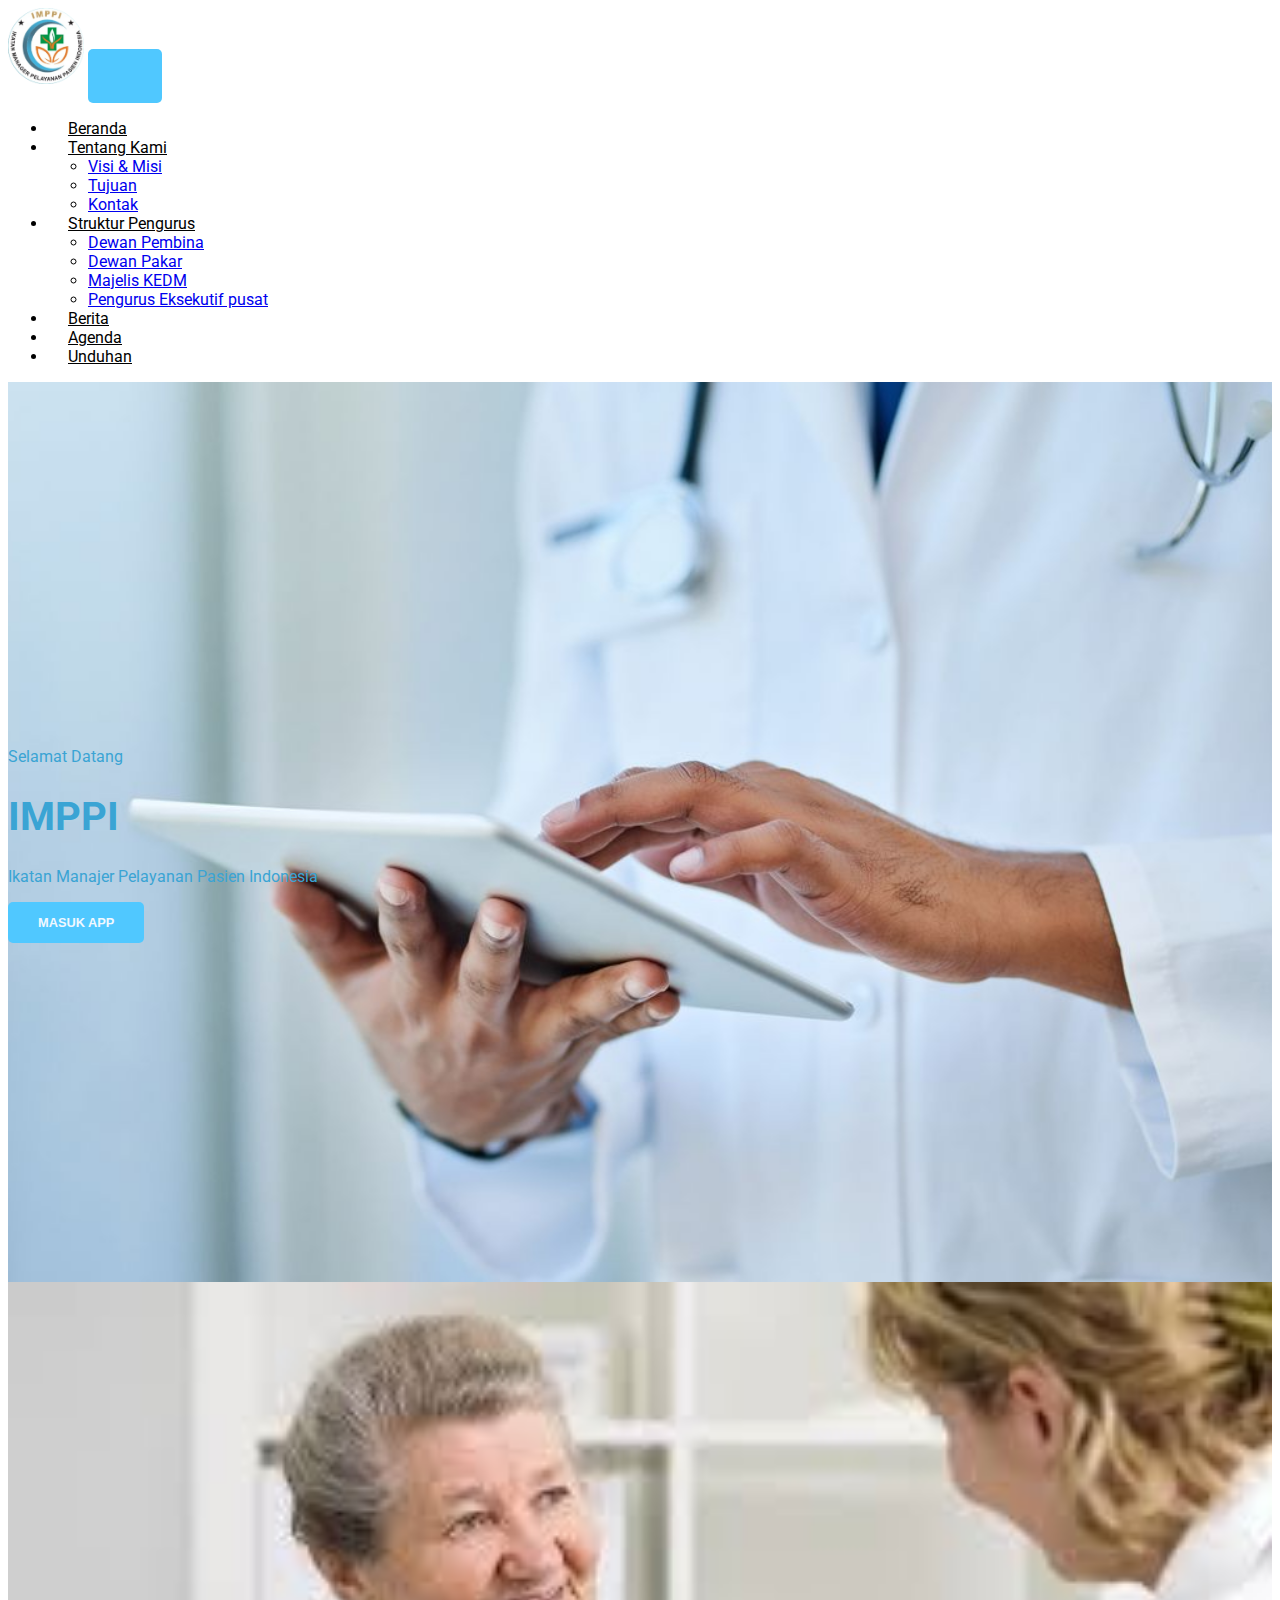
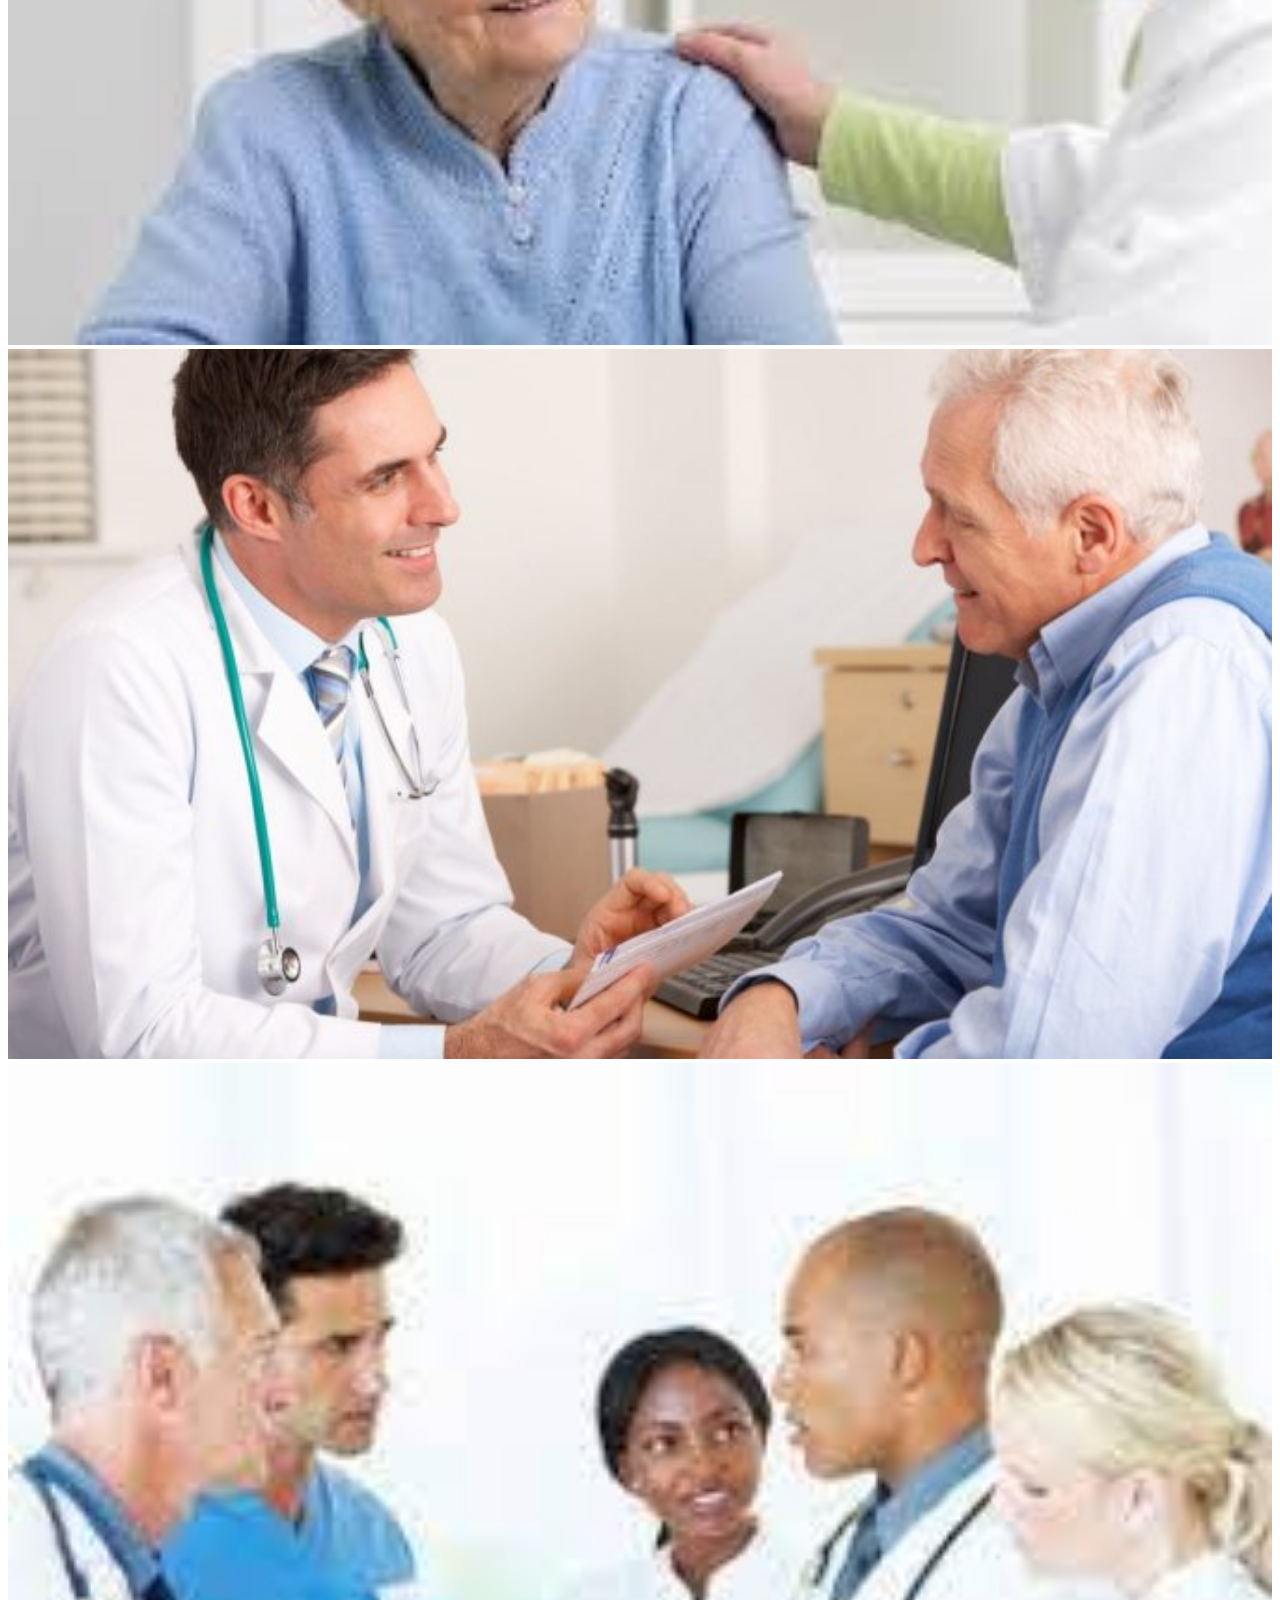
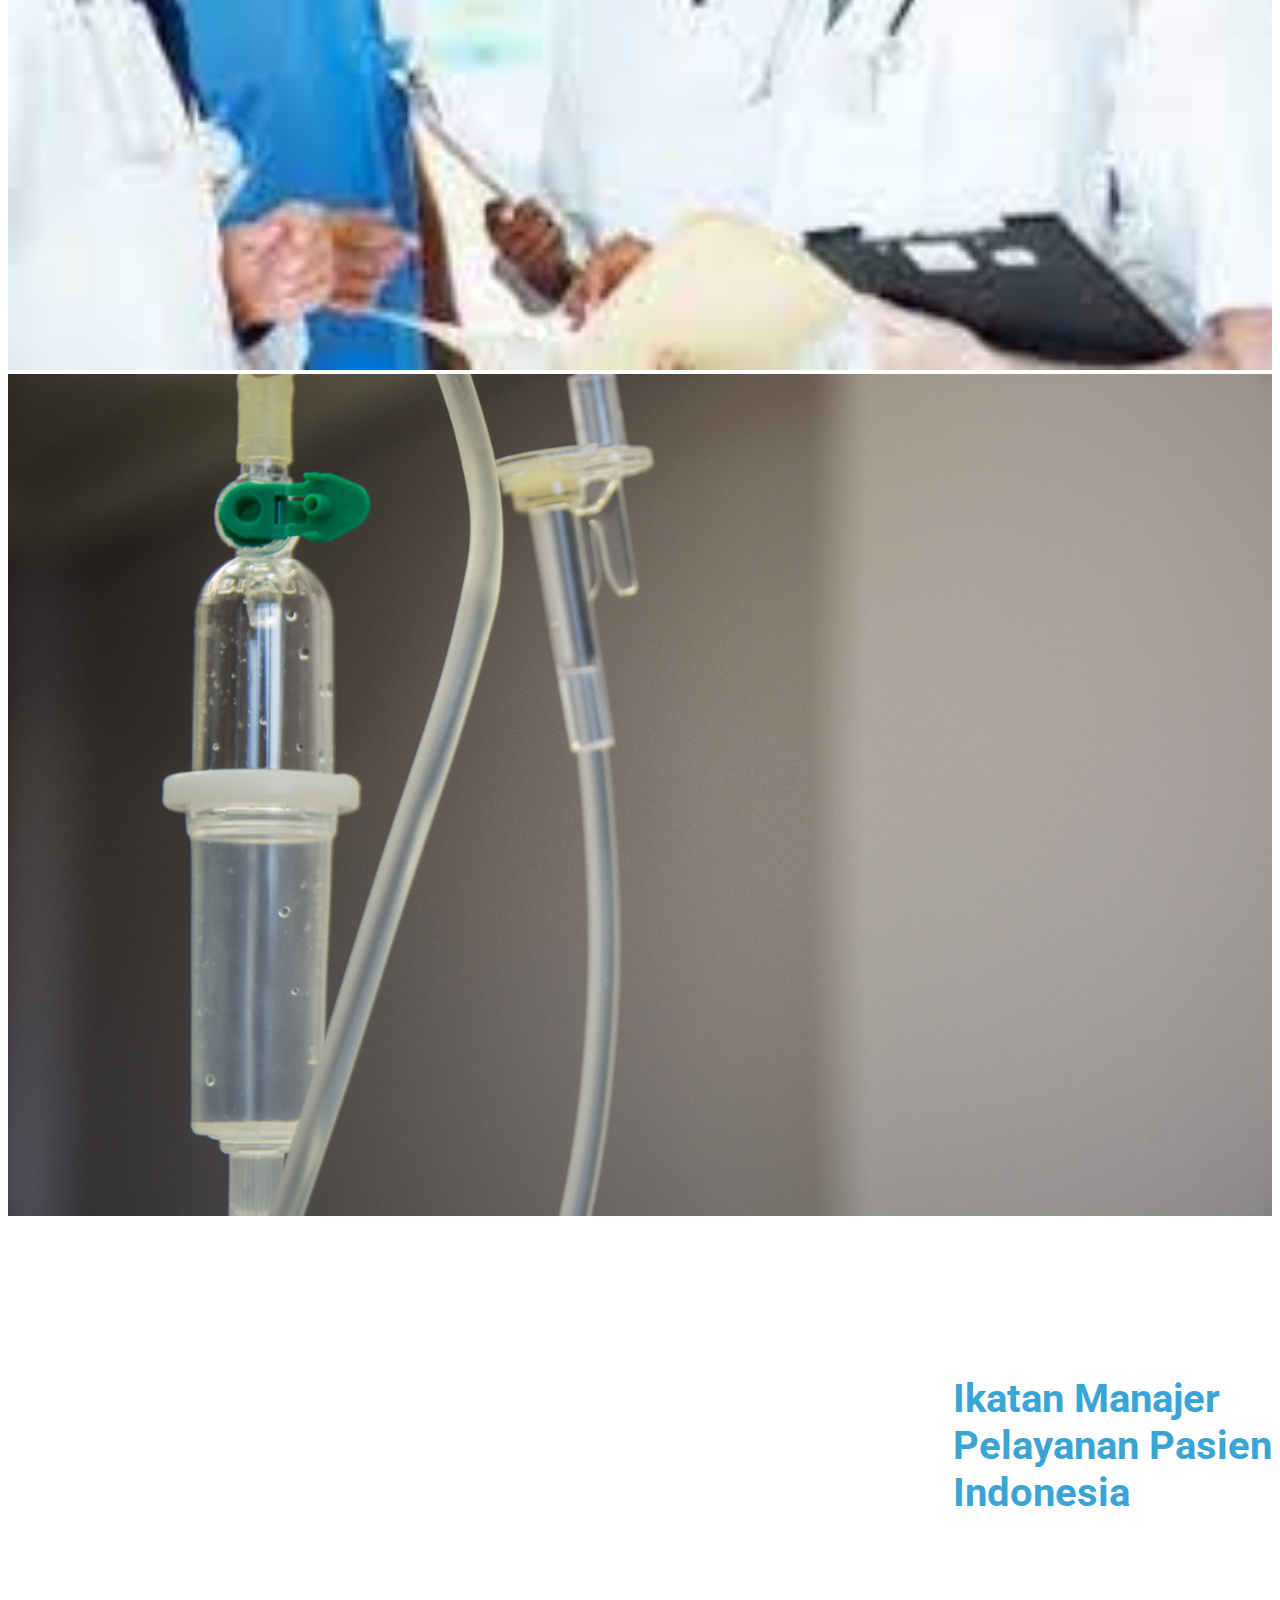
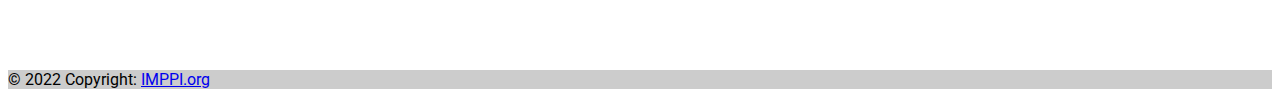
<file: IMPPI/index.html>
<!DOCTYPE html>
<html lang="en">
<head>
    <meta charset="UTF-8">
    <meta http-equiv="X-UA-Compatible" content="IE=edge">
    <meta name="viewport" content="width=device-width, initial-scale=1.0">
    <link rel="icon" type="image/png" href="Logo.png">
    <title>IMPPI</title>

    <link rel="stylesheet" href="https://stackpath.bootstrapcdn.com/bootstrap/4.1.3/css/bootstrap.min.css" integrity="sha384-MCw98/SFnGE8fJT3GXwEOngsV7Zt27NXFoaoApmYm81iuXoPkFOJwJ8ERdknLPMO" 
    crossorigin="anonymous">

    <link rel="stylesheet" href="https://pro.fontawesome.com/releases/v5.10.0/css/all.css" integrity="sha384-AYmEC3Yw5cVb3ZcuHtOA93w35dYTsvhLPVnYs9eStHfGJvOvKxVfELGroGkvsg+p" 
    crossorigin="anonymous"/>

    <link rel="stylesheet" href="style.css">
</head>

<body>

    <!--NAVIGATION-->
    <nav class="navbar navbar-expand-lg navbar-light bg-light py-3 fixed-top">
        <div class="container">
          <img src="imppi.png" alt="" style="width: 6%; height: 6%;">
          <button class="navbar-toggler" type="button" data-bs-toggle="collapse" data-bs-target="#navbarSupportedContent" aria-controls="navbarSupportedContent" aria-expanded="false" aria-label="Toggle navigation">
            <span><i id="bar" class="fas fa-bars"></i></i></span>
          </button>
          <div class="collapse navbar-collapse" id="navbarSupportedContent">
            <ul class="navbar-nav me-auto ml-auto">
              <li class="nav-item">
                <a class="nav-link " aria-current="page" href="index.html">Beranda</a>
              </li>
              <li class="nav-item dropdown">
                <a class="nav-link dropdown-toggle" href="Tentang Kami.html" id="navbarDropdown" role="button" data-bs-toggle="dropdown" aria-expanded="false">
                  Tentang Kami
                </a>
                <ul class="dropdown-menu" aria-labelledby="navbarDropdown">
                  <li><a class="dropdown-item" href="Tentang Kami.html">Visi & Misi</a></li>
                  <li><a class="dropdown-item" href="tujuan.html">Tujuan</a></li>
                  <li><a class="dropdown-item" href="kontak.html">Kontak</a></li>
                </ul>
              </li>
              <li class="nav-item dropdown">
                <a class="nav-link dropdown-toggle" href="#" id="navbarDropdown" role="button" data-bs-toggle="dropdown" aria-expanded="false">
                  Struktur Pengurus
                </a>
                <ul class="dropdown-menu" aria-labelledby="navbarDropdown">
                  <li><a class="dropdown-item" href="dewan.html">Dewan Pembina</a></li>
                  <li><a class="dropdown-item" href="dewan.html">Dewan Pakar</a></li>
                  <li><a class="dropdown-item" href="majelis.html">Majelis KEDM</a></li>
                  <li><a class="dropdown-item" href="eksekutif.html">Pengurus Eksekutif pusat</a></li>
                </ul>
              </li>
              <li class="nav-item">
                <a class="nav-link" href="berita.html">Berita</a>
              </li>
              <li class="nav-item">
                <a class="nav-link" href="agenda.html">Agenda</a>
              </li>
              <li class="nav-item">
                <a class="nav-link " aria-current="page" href="unduhan.html">Unduhan</a>
              </li>
            </ul>
          </div>
        </div>
      </nav>
      
      <!--HOME-->
      <section id="home">
          <div class="container">
              <h5>Selamat Datang</h5>
              <h1><span>IMPPI</span></h1>
              <P>Ikatan Manajer Pelayanan Pasien Indonesia</P>
              <a href="#"><button>Masuk App</button></a>
          </div>
      </section>

      <section id="new" class="w-100">
         <div class="row p-0 m-0">
          <div class="one col-lg-3 col-md-4 col-12 p-0">
            <a href="home.html"></a><img class="img-fluid" src="CASE MANAGER.jpg" alt=""></a>
            <div class="details">
          </div>
          </div>
          <div class="one col-lg-3 col-md-4 col-12 p-0">
            <a href="home.html"></a><img class="img-fluid" src="Training-Pelayanan-Pasien-PP-678x381.jpg" alt=""></a>
            <div class="details">
            </div>
          </div>
          <div class="one col-lg-3 col-md-4 col-12 p-0">
            <a href="home.html"></a><img class="img-fluid" src="images.jpg" alt=""></a>
            <div class="details">
            </div>
          </div>
          <div class="one col-lg-3 col-md-4 col-12 p-0">
            <img class="img-fluid" src="marcelo-leal-taF3klwwAWA-unsplash.jpg" alt="">
            <div class="details">
            </div>
          </div>
      </section>

      <section id="banner" class="my-5 py-5">
        <div class="container">
          <h1>Ikatan Manajer<br>Pelayanan Pasien <br> Indonesia</h1>
        </div>
      </section>

      <footer class="bg-dark text-center text-white">
        <div class="container p-4 pb-0">
          <section class="mb-4">
        <div class="text-center p-3" style="background-color: rgba(0, 0, 0, 0.2);">
          © 2022 Copyright:
          <a class="text-white" href="index.html">IMPPI.org</a>
          </section>
        </div>
      </footer>
    <script src="https://cdn.jsdelivr.net/npm/@popperjs/core@2.10.2/dist/umd/popper.min.js" 
    integrity="sha384-7+zCNj/IqJ95wo16oMtfsKbZ9ccEh31eOz1HGyDuCQ6wgnyJNSYdrPa03rtR1zdB" crossorigin="anonymous"></script>
    <script src="https://cdn.jsdelivr.net/npm/bootstrap@5.1.3/dist/js/bootstrap.min.js" 
    integrity="sha384-QJHtvGhmr9XOIpI6YVutG+2QOK9T+ZnN4kzFN1RtK3zEFEIsxhlmWl5/YESvpZ13" crossorigin="anonymous"></script>
</body>
</html>
</file>
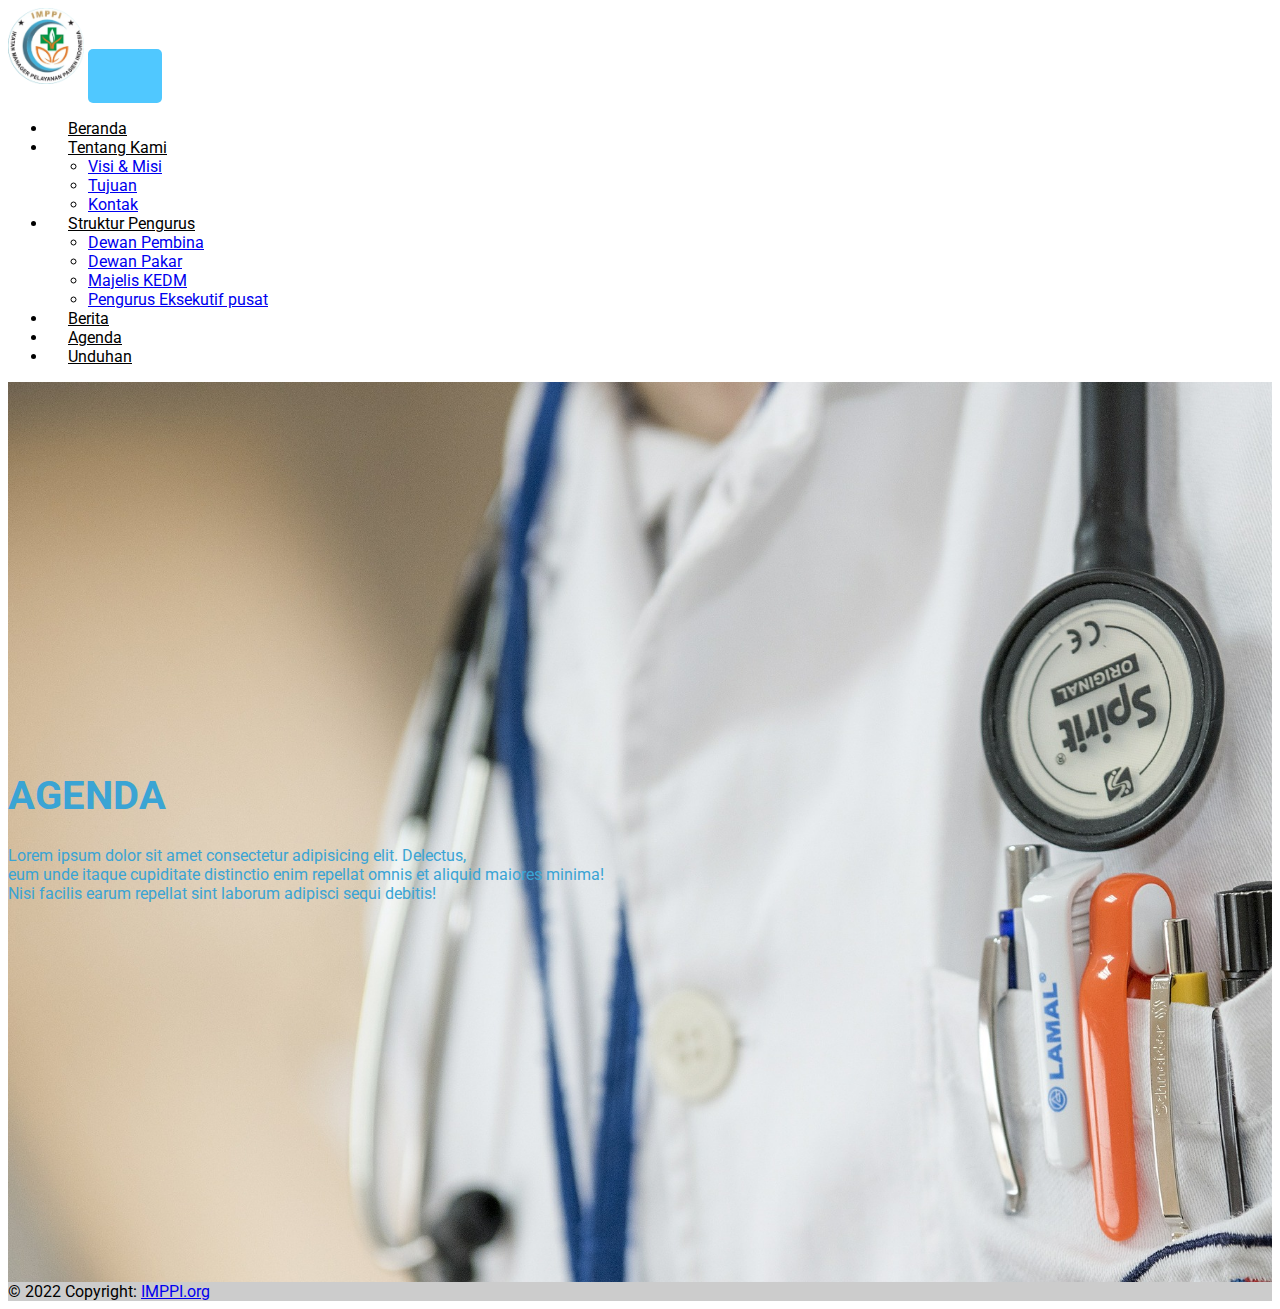
<file: IMPPI/agenda.html>
<!DOCTYPE html>
<html lang="en">
<head>
    <meta charset="UTF-8">
    <meta http-equiv="X-UA-Compatible" content="IE=edge">
    <meta name="viewport" content="width=device-width, initial-scale=1.0">
    <link rel="icon" type="image/png" href="Logo.png">
    <title>IMPPI</title>

    <link rel="stylesheet" href="https://stackpath.bootstrapcdn.com/bootstrap/4.1.3/css/bootstrap.min.css" integrity="sha384-MCw98/SFnGE8fJT3GXwEOngsV7Zt27NXFoaoApmYm81iuXoPkFOJwJ8ERdknLPMO" 
    crossorigin="anonymous">

    <link rel="stylesheet" href="https://pro.fontawesome.com/releases/v5.10.0/css/all.css" integrity="sha384-AYmEC3Yw5cVb3ZcuHtOA93w35dYTsvhLPVnYs9eStHfGJvOvKxVfELGroGkvsg+p" 
    crossorigin="anonymous"/>

    <link rel="stylesheet" href="stylevisi.css">
</head>

<body>

    <!--NAVIGATION-->
    <nav class="navbar navbar-expand-lg navbar-light bg-light py-3 fixed-top">
      <div class="container">
        <img src="imppi.png" alt="" style="width: 6%; height: 6%;">
        <button class="navbar-toggler" type="button" data-bs-toggle="collapse" data-bs-target="#navbarSupportedContent" aria-controls="navbarSupportedContent" aria-expanded="false" aria-label="Toggle navigation">
          <span><i id="bar" class="fas fa-bars"></i></i></span>
        </button>
        <div class="collapse navbar-collapse" id="navbarSupportedContent">
          <ul class="navbar-nav me-auto ml-auto">
            <li class="nav-item">
              <a class="nav-link " aria-current="page" href="index.html">Beranda</a>
            </li>
            <li class="nav-item dropdown">
              <a class="nav-link dropdown-toggle" href="Tentang Kami.html" id="navbarDropdown" role="button" data-bs-toggle="dropdown" aria-expanded="false">
                Tentang Kami
              </a>
              <ul class="dropdown-menu" aria-labelledby="navbarDropdown">
                <li><a class="dropdown-item" href="Tentang Kami.html">Visi & Misi</a></li>
                <li><a class="dropdown-item" href="tujuan.html">Tujuan</a></li>
                <li><a class="dropdown-item" href="kontak.html">Kontak</a></li>
              </ul>
            </li>
            <li class="nav-item dropdown">
              <a class="nav-link dropdown-toggle" href="#" id="navbarDropdown" role="button" data-bs-toggle="dropdown" aria-expanded="false">
                Struktur Pengurus
              </a>
              <ul class="dropdown-menu" aria-labelledby="navbarDropdown">
                <li><a class="dropdown-item" href="dewan.html">Dewan Pembina</a></li>
                <li><a class="dropdown-item" href="dewan.html">Dewan Pakar</a></li>
                <li><a class="dropdown-item" href="majelis.html">Majelis KEDM</a></li>
                <li><a class="dropdown-item" href="eksekutif.html">Pengurus Eksekutif pusat</a></li>
              </ul>
            </li>
            <li class="nav-item">
              <a class="nav-link" href="berita.html">Berita</a>
            </li>
            <li class="nav-item">
              <a class="nav-link" href="agenda.html">Agenda</a>
            </li>
            <li class="nav-item">
              <a class="nav-link " aria-current="page" href="unduhan.html">Unduhan</a>
            </li>
          </ul>
        </div>
      </div>
    </nav>
      
      <!--HOME-->
      <section id="home">
          <div class="container">
            <h1>AGENDA</h1>
            <p>Lorem ipsum dolor sit amet consectetur adipisicing elit. Delectus, <br>eum unde itaque cupiditate distinctio enim repellat omnis et aliquid maiores minima! <br>
                Nisi facilis earum repellat sint laborum adipisci sequi debitis!</p>
          </div>
      </section>

      <footer class="bg-dark text-center text-white">
        <div class="container p-4 pb-0">
          <section class="mb-4">
        <div class="text-center p-3" style="background-color: rgba(0, 0, 0, 0.2);">
          © 2022 Copyright:
          <a class="text-white" href="index.html">IMPPI.org</a>
          </section>
        </div>
      </footer>
    <script src="https://cdn.jsdelivr.net/npm/@popperjs/core@2.10.2/dist/umd/popper.min.js" 
    integrity="sha384-7+zCNj/IqJ95wo16oMtfsKbZ9ccEh31eOz1HGyDuCQ6wgnyJNSYdrPa03rtR1zdB" crossorigin="anonymous"></script>
    <script src="https://cdn.jsdelivr.net/npm/bootstrap@5.1.3/dist/js/bootstrap.min.js" 
    integrity="sha384-QJHtvGhmr9XOIpI6YVutG+2QOK9T+ZnN4kzFN1RtK3zEFEIsxhlmWl5/YESvpZ13" crossorigin="anonymous"></script>
</body>
</html>
</file>
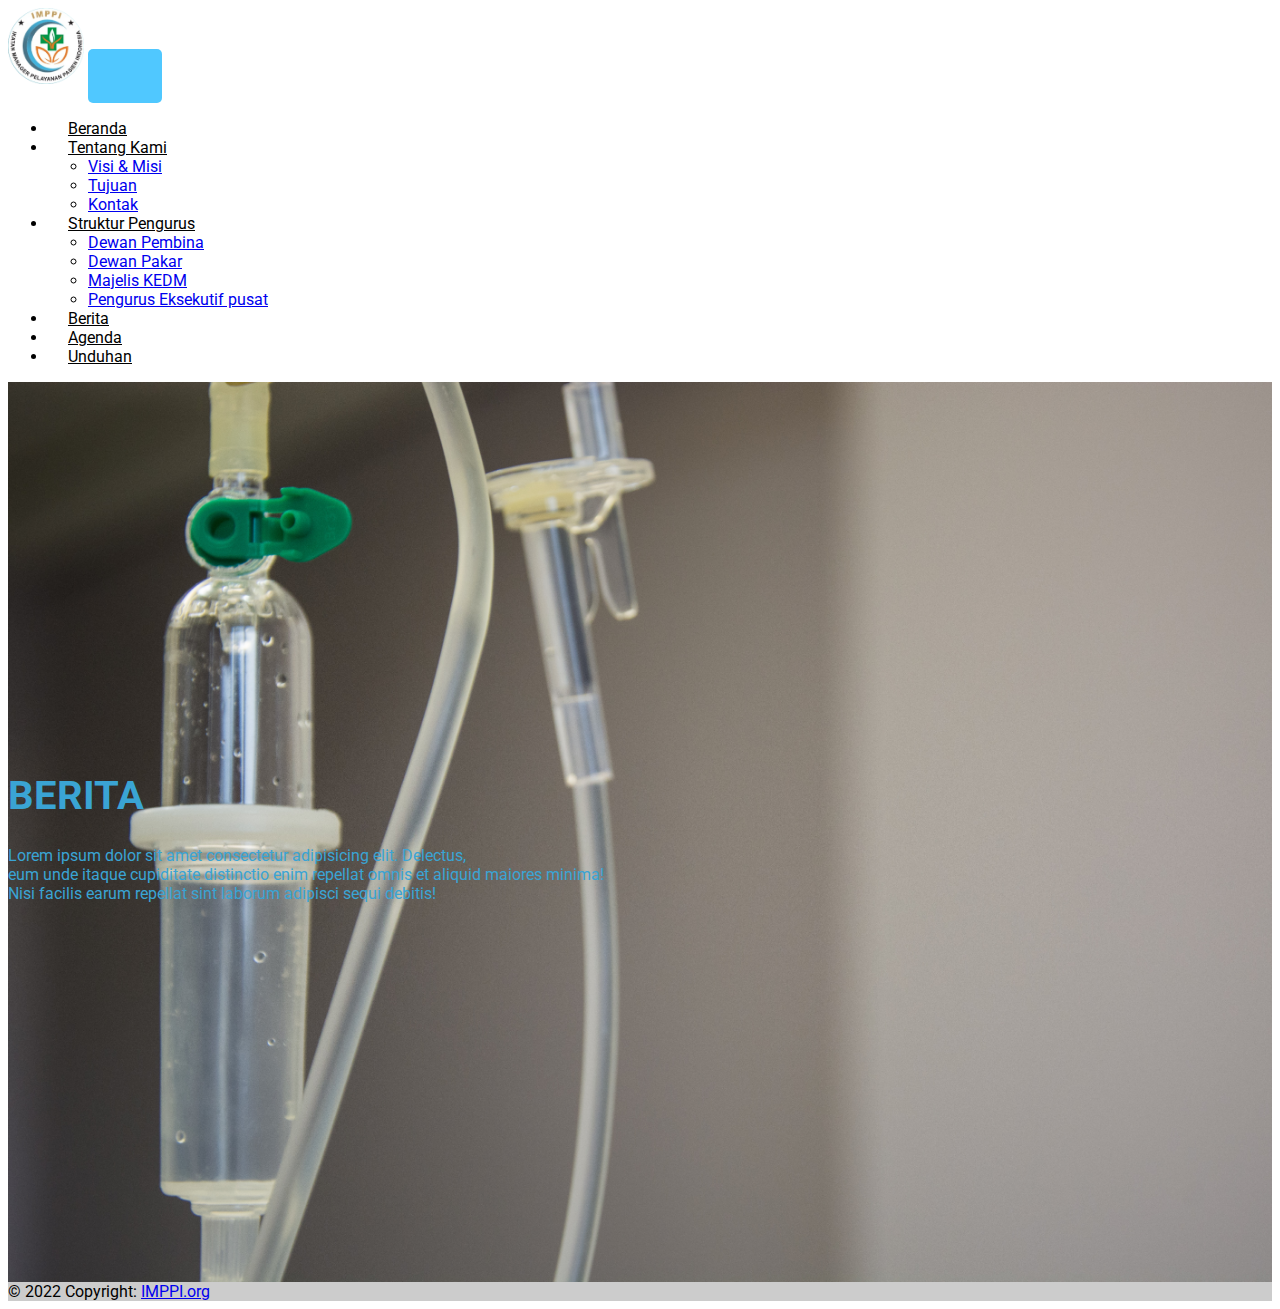
<file: IMPPI/berita.html>
<!DOCTYPE html>
<html lang="en">
<head>
    <meta charset="UTF-8">
    <meta http-equiv="X-UA-Compatible" content="IE=edge">
    <meta name="viewport" content="width=device-width, initial-scale=1.0">
    <link rel="icon" type="image/png" href="Logo.png">
    <title>IMPPI</title>

    <link rel="stylesheet" href="https://stackpath.bootstrapcdn.com/bootstrap/4.1.3/css/bootstrap.min.css" integrity="sha384-MCw98/SFnGE8fJT3GXwEOngsV7Zt27NXFoaoApmYm81iuXoPkFOJwJ8ERdknLPMO" 
    crossorigin="anonymous">

    <link rel="stylesheet" href="https://pro.fontawesome.com/releases/v5.10.0/css/all.css" integrity="sha384-AYmEC3Yw5cVb3ZcuHtOA93w35dYTsvhLPVnYs9eStHfGJvOvKxVfELGroGkvsg+p" 
    crossorigin="anonymous"/>

    <link rel="stylesheet" href="stylevisi.css">
</head>

<body>

    <!--NAVIGATION-->
    <nav class="navbar navbar-expand-lg navbar-light bg-light py-3 fixed-top">
        <div class="container">
          <img src="imppi.png" alt="" style="width: 6%; height: 6%;">
          <button class="navbar-toggler" type="button" data-bs-toggle="collapse" data-bs-target="#navbarSupportedContent" aria-controls="navbarSupportedContent" aria-expanded="false" aria-label="Toggle navigation">
            <span><i id="bar" class="fas fa-bars"></i></i></span>
          </button>
          <div class="collapse navbar-collapse" id="navbarSupportedContent">
            <ul class="navbar-nav me-auto ml-auto">
              <li class="nav-item">
                <a class="nav-link " aria-current="page" href="index.html">Beranda</a>
              </li>
              <li class="nav-item dropdown">
                <a class="nav-link dropdown-toggle" href="#" id="navbarDropdown" role="button" data-bs-toggle="dropdown" aria-expanded="false">
                  Tentang Kami
                </a>
                <ul class="dropdown-menu" aria-labelledby="navbarDropdown">
                  <li><a class="dropdown-item" href="Tentang Kami.html">Visi & Misi</a></li>
                  <li><a class="dropdown-item" href="tujuan.html">Tujuan</a></li>
                  <li><a class="dropdown-item" href="kontak.html">Kontak</a></li>
                </ul>
              </li>
              <li class="nav-item dropdown">
                <a class="nav-link dropdown-toggle" href="#" id="navbarDropdown" role="button" data-bs-toggle="dropdown" aria-expanded="false">
                  Struktur Pengurus
                </a>
                <ul class="dropdown-menu" aria-labelledby="navbarDropdown">
                  <li><a class="dropdown-item" href="dewan.html">Dewan Pembina</a></li>
                  <li><a class="dropdown-item" href="pakar.html">Dewan Pakar</a></li>
                  <li><a class="dropdown-item" href="majelis.html">Majelis KEDM</a></li>
                  <li><a class="dropdown-item" href="eksekutif.html">Pengurus Eksekutif pusat</a></li>
                </ul>
              </li>
              <li class="nav-item">
                <a class="nav-link" href="berita.html">Berita</a>
              </li>
              <li class="nav-item">
                <a class="nav-link" href="agenda.html">Agenda</a>
              </li>
              <li class="nav-item">
                <a class="nav-link " aria-current="page" href="unduhan.html">Unduhan</a>
              </li>
            </ul>
          </div>
        </div>
      </nav>
      
      <!--HOME-->
      <section id="home" style="background-image: url(marcelo-leal-taF3klwwAWA-unsplash.jpg)">
          <div class="container">
            <h1>BERITA</h1>
            <p>Lorem ipsum dolor sit amet consectetur adipisicing elit. Delectus, <br>eum unde itaque cupiditate distinctio enim repellat omnis et aliquid maiores minima! <br>
                Nisi facilis earum repellat sint laborum adipisci sequi debitis!</p>
          </div>
      </section>

      <footer class="bg-dark text-center text-white">
        <div class="container p-4 pb-0">
          <section class="mb-4">
        <div class="text-center p-3" style="background-color: rgba(0, 0, 0, 0.2);">
          © 2022 Copyright:
          <a class="text-white" href="index.html">IMPPI.org</a>
          </section>
        </div>
      </footer>
    <script src="https://cdn.jsdelivr.net/npm/@popperjs/core@2.10.2/dist/umd/popper.min.js" 
    integrity="sha384-7+zCNj/IqJ95wo16oMtfsKbZ9ccEh31eOz1HGyDuCQ6wgnyJNSYdrPa03rtR1zdB" crossorigin="anonymous"></script>
    <script src="https://cdn.jsdelivr.net/npm/bootstrap@5.1.3/dist/js/bootstrap.min.js" 
    integrity="sha384-QJHtvGhmr9XOIpI6YVutG+2QOK9T+ZnN4kzFN1RtK3zEFEIsxhlmWl5/YESvpZ13" crossorigin="anonymous"></script>
</body>
</html>
</file>
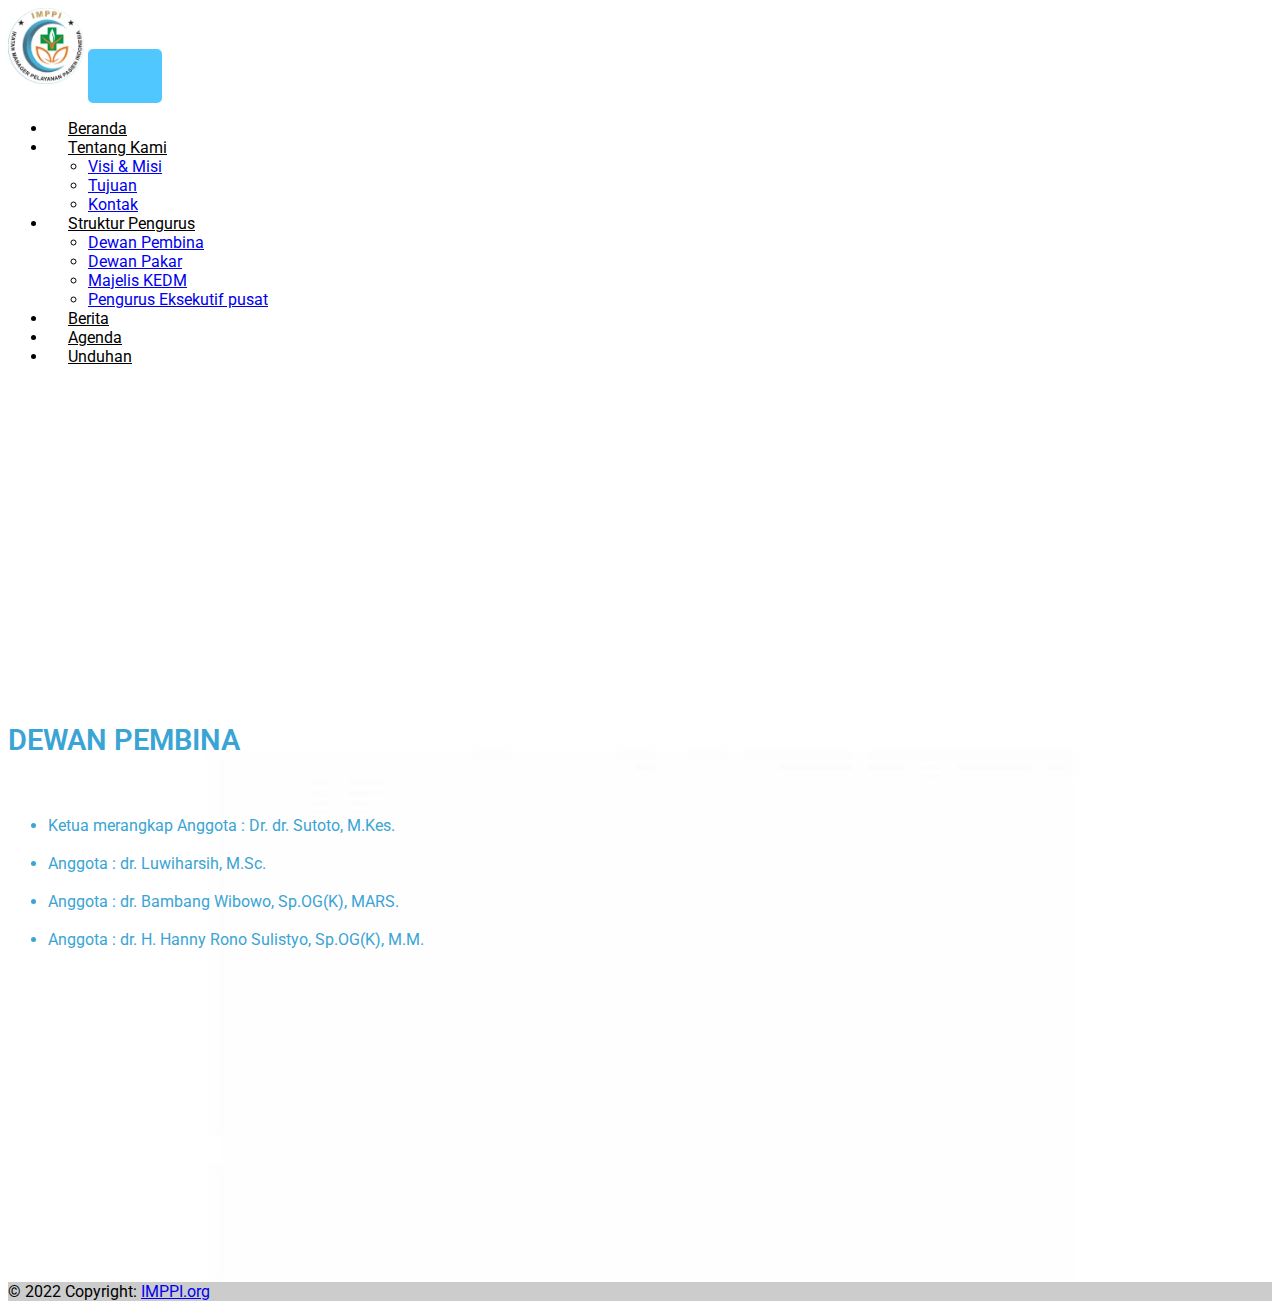
<file: IMPPI/dewan.html>
<!DOCTYPE html>
<html lang="en">
<head>
    <meta charset="UTF-8">
    <meta http-equiv="X-UA-Compatible" content="IE=edge">
    <meta name="viewport" content="width=device-width, initial-scale=1.0">
    <link rel="icon" type="image/png" href="Logo.png">
    <title>IMPPI</title>

    <link rel="stylesheet" href="https://stackpath.bootstrapcdn.com/bootstrap/4.1.3/css/bootstrap.min.css" integrity="sha384-MCw98/SFnGE8fJT3GXwEOngsV7Zt27NXFoaoApmYm81iuXoPkFOJwJ8ERdknLPMO" 
    crossorigin="anonymous">

    <link rel="stylesheet" href="https://pro.fontawesome.com/releases/v5.10.0/css/all.css" integrity="sha384-AYmEC3Yw5cVb3ZcuHtOA93w35dYTsvhLPVnYs9eStHfGJvOvKxVfELGroGkvsg+p" 
    crossorigin="anonymous"/>

    <link rel="stylesheet" href="stylevisi.css">
</head>

<body>

    <!--NAVIGATION-->
    <nav class="navbar navbar-expand-lg navbar-light bg-light py-3 fixed-top">
        <div class="container">
          <img src="imppi.png" alt="" style="width: 6%; height: 6%;">
          <button class="navbar-toggler" type="button" data-bs-toggle="collapse" data-bs-target="#navbarSupportedContent" aria-controls="navbarSupportedContent" aria-expanded="false" aria-label="Toggle navigation">
            <span><i id="bar" class="fas fa-bars"></i></i></span>
          </button>
          <div class="collapse navbar-collapse" id="navbarSupportedContent">
            <ul class="navbar-nav me-auto ml-auto">
              <li class="nav-item">
                <a class="nav-link " aria-current="page" href="index.html">Beranda</a>
              </li>
              <li class="nav-item dropdown">
                <a class="nav-link dropdown-toggle" href="#" id="navbarDropdown" role="button" data-bs-toggle="dropdown" aria-expanded="false">
                  Tentang Kami
                </a>
                <ul class="dropdown-menu" aria-labelledby="navbarDropdown">
                  <li><a class="dropdown-item" href="Tentang Kami.html">Visi & Misi</a></li>
                  <li><a class="dropdown-item" href="tujuan.html">Tujuan</a></li>
                  <li><a class="dropdown-item" href="kontak.html">Kontak</a></li>
                </ul>
              </li>
              <li class="nav-item dropdown">
                <a class="nav-link dropdown-toggle" href="#" id="navbarDropdown" role="button" data-bs-toggle="dropdown" aria-expanded="false">
                  Struktur Pengurus
                </a>
                <ul class="dropdown-menu" aria-labelledby="navbarDropdown">
                  <li><a class="dropdown-item" href="dewan.html">Dewan Pembina</a></li>
                  <li><a class="dropdown-item" href="pakar.html">Dewan Pakar</a></li>
                  <li><a class="dropdown-item" href="majelis.html">Majelis KEDM</a></li>
                  <li><a class="dropdown-item" href="eksekutif.html">Pengurus Eksekutif pusat</a></li>
                </ul>
              </li>
              <li class="nav-item">
                <a class="nav-link" href="berita.html">Berita</a>
              </li>
              <li class="nav-item">
                <a class="nav-link" href="agenda.html">Agenda</a>
              </li>
              <li class="nav-item">
                <a class="nav-link " aria-current="page" href="unduhan.html">Unduhan</a>
              </li>
            </ul>
          </div>
        </div>
      </nav>
      
      <!--HOME-->
      <section id="home" style="background-image: url(putih.jpg)">
          <div class="container">
            <h2>DEWAN PEMBINA</h2>
            <br>
            <ul>
                <li>Ketua merangkap Anggota : Dr. dr. Sutoto, M.Kes.</li>
                <br>
                <li>Anggota : dr. Luwiharsih, M.Sc.</li>
                <br>
                <li>Anggota : dr. Bambang Wibowo, Sp.OG(K), MARS.</li>
                <br>
                <li>Anggota : dr. H. Hanny Rono Sulistyo, Sp.OG(K), M.M.</li>
            </ul>
          </div>
      </section>

      <footer class="bg-dark text-center text-white">
        <div class="container p-4 pb-0">
          <section class="mb-4">
            
        <div class="text-center p-3" style="background-color: rgba(0, 0, 0, 0.2);">
          © 2022 Copyright:
          <a class="text-white" href="index.html">IMPPI.org</a>
          </section>
        </div>
      </footer>
    <script src="https://cdn.jsdelivr.net/npm/@popperjs/core@2.10.2/dist/umd/popper.min.js" 
    integrity="sha384-7+zCNj/IqJ95wo16oMtfsKbZ9ccEh31eOz1HGyDuCQ6wgnyJNSYdrPa03rtR1zdB" crossorigin="anonymous"></script>
    <script src="https://cdn.jsdelivr.net/npm/bootstrap@5.1.3/dist/js/bootstrap.min.js" 
    integrity="sha384-QJHtvGhmr9XOIpI6YVutG+2QOK9T+ZnN4kzFN1RtK3zEFEIsxhlmWl5/YESvpZ13" crossorigin="anonymous"></script>
</body>
</html>
</file>
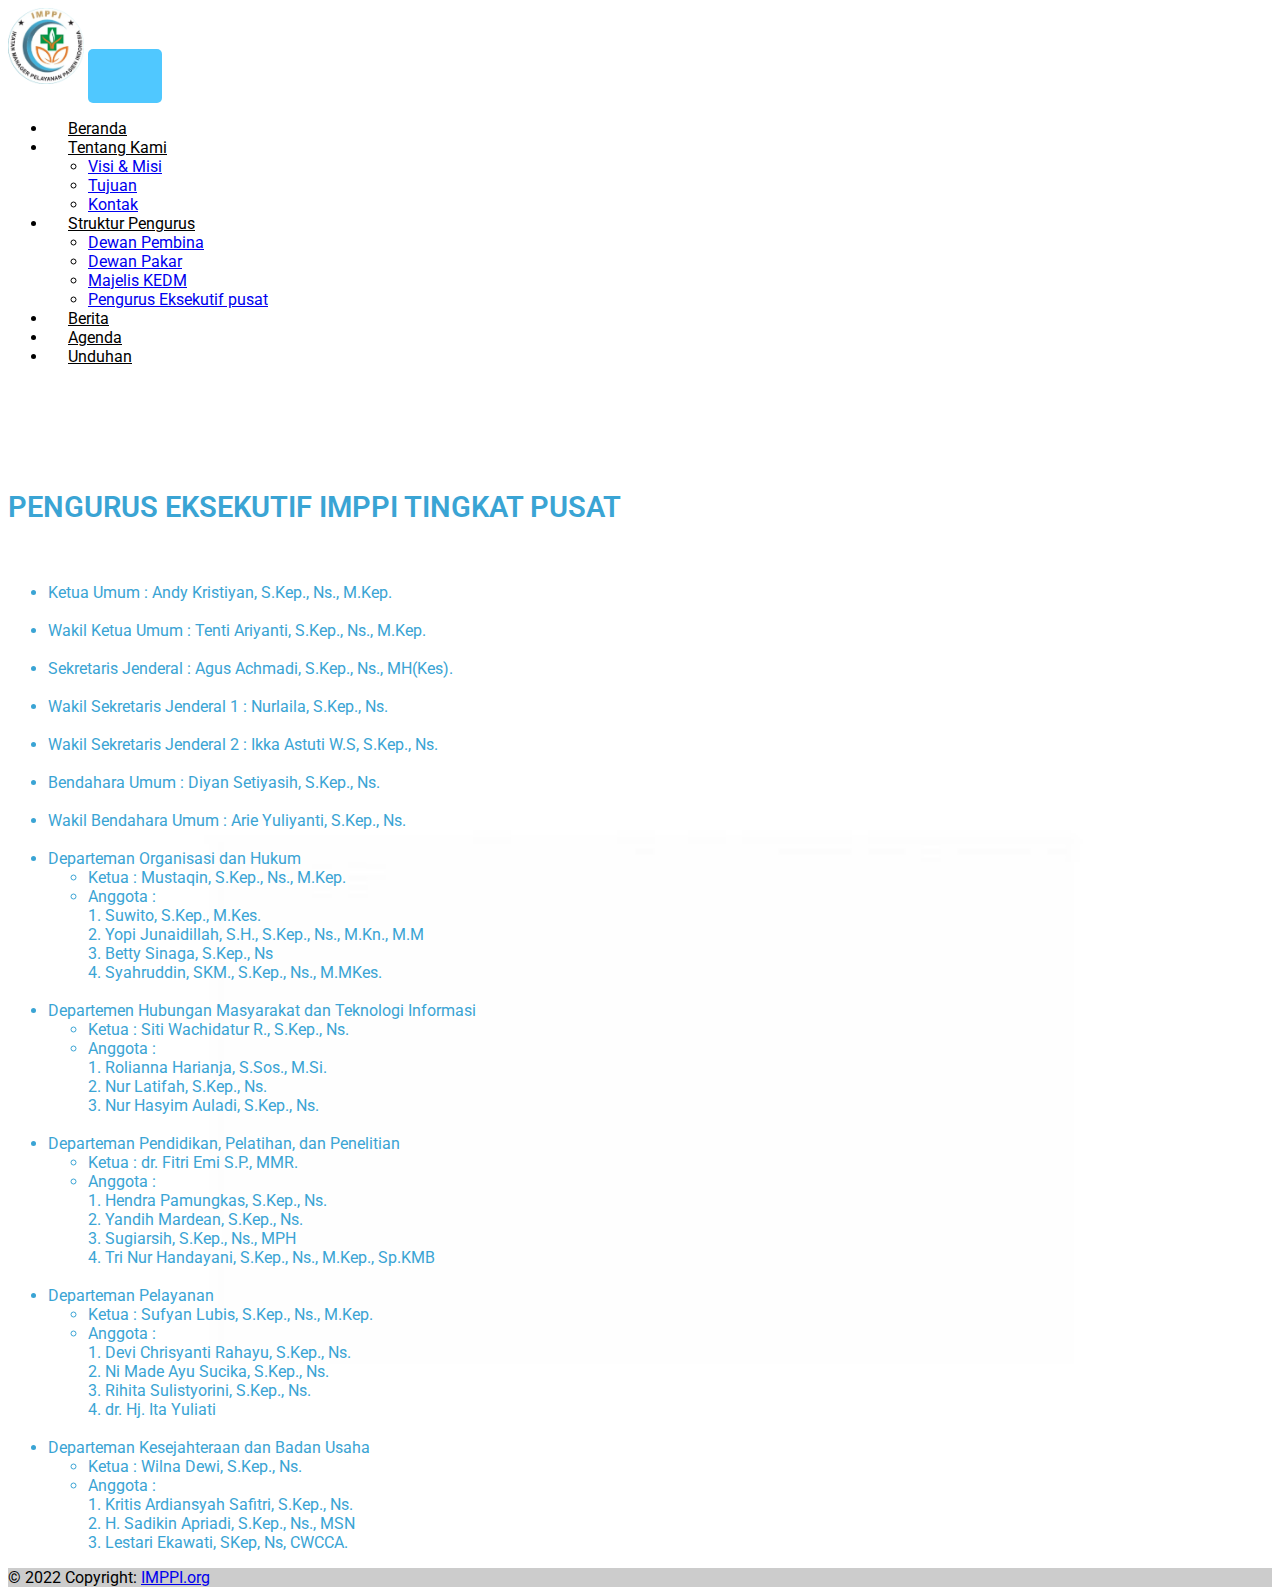
<file: IMPPI/eksekutif.html>
<!DOCTYPE html>
<html lang="en">
<head>
    <meta charset="UTF-8">
    <meta http-equiv="X-UA-Compatible" content="IE=edge">
    <meta name="viewport" content="width=device-width, initial-scale=1.0">
    <link rel="icon" type="image/png" href="Logo.png">
    <title>IMPPI</title>

    <link rel="stylesheet" href="https://stackpath.bootstrapcdn.com/bootstrap/4.1.3/css/bootstrap.min.css" integrity="sha384-MCw98/SFnGE8fJT3GXwEOngsV7Zt27NXFoaoApmYm81iuXoPkFOJwJ8ERdknLPMO" 
    crossorigin="anonymous">

    <link rel="stylesheet" href="https://pro.fontawesome.com/releases/v5.10.0/css/all.css" integrity="sha384-AYmEC3Yw5cVb3ZcuHtOA93w35dYTsvhLPVnYs9eStHfGJvOvKxVfELGroGkvsg+p" 
    crossorigin="anonymous"/>

    <link rel="stylesheet" href="styleeksekutif.css">
</head>

<body>

    <!--NAVIGATION-->
    <nav class="navbar navbar-expand-lg navbar-light bg-light py-3 fixed-top">
        <div class="container">
          <img src="imppi.png" alt="" style="width: 6%; height: 6%;">
          <button class="navbar-toggler" type="button" data-bs-toggle="collapse" data-bs-target="#navbarSupportedContent" aria-controls="navbarSupportedContent" aria-expanded="false" aria-label="Toggle navigation">
            <span><i id="bar" class="fas fa-bars"></i></i></span>
          </button>
          <div class="collapse navbar-collapse" id="navbarSupportedContent">
            <ul class="navbar-nav me-auto ml-auto">
              <li class="nav-item">
                <a class="nav-link " aria-current="page" href="index.html">Beranda</a>
              </li>
              <li class="nav-item dropdown">
                <a class="nav-link dropdown-toggle" href="#" id="navbarDropdown" role="button" data-bs-toggle="dropdown" aria-expanded="false">
                  Tentang Kami
                </a>
                <ul class="dropdown-menu" aria-labelledby="navbarDropdown">
                  <li><a class="dropdown-item" href="Tentang Kami.html">Visi & Misi</a></li>
                  <li><a class="dropdown-item" href="tujuan.html">Tujuan</a></li>
                  <li><a class="dropdown-item" href="kontak.html">Kontak</a></li>
                </ul>
              </li>
              <li class="nav-item dropdown">
                <a class="nav-link dropdown-toggle" href="#" id="navbarDropdown" role="button" data-bs-toggle="dropdown" aria-expanded="false">
                  Struktur Pengurus
                </a>
                <ul class="dropdown-menu" aria-labelledby="navbarDropdown">
                  <li><a class="dropdown-item" href="dewan.html">Dewan Pembina</a></li>
                  <li><a class="dropdown-item" href="pakar.html">Dewan Pakar</a></li>
                  <li><a class="dropdown-item" href="majelis.html">Majelis KEDM</a></li>
                  <li><a class="dropdown-item" href="eksekutif.html">Pengurus Eksekutif pusat</a></li>
                </ul>
              </li>
              <li class="nav-item">
                <a class="nav-link" href="berita.html">Berita</a>
              </li>
              <li class="nav-item">
                <a class="nav-link" href="agenda.html">Agenda</a>
              </li>
              <li class="nav-item">
                <a class="nav-link " aria-current="page" href="unduhan.html">Unduhan</a>
              </li>
            </ul>
          </div>
        </div>
      </nav>
      
      <!--HOME-->
      <section id="home" style="background-image: url(putih.jpg)">
          <div class="container">
            <h2>PENGURUS EKSEKUTIF IMPPI TINGKAT PUSAT</h2>
            <br>
            <ul>
                <li>Ketua Umum	: Andy Kristiyan, S.Kep., Ns., M.Kep.</li>
                <br>
                <li>Wakil Ketua Umum	: Tenti Ariyanti, S.Kep., Ns., M.Kep.</li>
                <br>
                <li>Sekretaris Jenderal	: Agus Achmadi, S.Kep., Ns., MH(Kes).</li>
                <br>
                <li>Wakil Sekretaris Jenderal 1 : Nurlaila, S.Kep., Ns.</li>
                <br>
                <li>Wakil Sekretaris Jenderal 2 : Ikka Astuti W.S, S.Kep., Ns.</li>
                <br>
                <li>Bendahara Umum	: Diyan Setiyasih, S.Kep., Ns.</li>
                <br>
                <li>Wakil Bendahara Umum	: Arie Yuliyanti, S.Kep., Ns.</li>
                <br>
                <li>Departeman Organisasi dan Hukum
                    <ul>
                    <li>Ketua	: Mustaqin, S.Kep., Ns., M.Kep.</li>
                    <li>Anggota	: <br>1. Suwito, S.Kep., M.Kes.
                    <br>2. Yopi Junaidillah, S.H., S.Kep., Ns., M.Kn., M.M
                    <br>3. Betty Sinaga, S.Kep., Ns
                    <br>4. Syahruddin, SKM., S.Kep., Ns., M.MKes.</li>
                    </ul>
                </li>
                <br>
                <li>Departemen Hubungan Masyarakat dan Teknologi Informasi 
                    <ul>
                    <li>Ketua	: Siti Wachidatur R., S.Kep., Ns.</li>
                    <li>Anggota	: <br>1. Rolianna Harianja, S.Sos., M.Si.
                    <br>2. Nur Latifah, S.Kep., Ns.
                    <br>3. Nur Hasyim Auladi, S.Kep., Ns.
                    </ul>
                </li>
                <br>
                <li>Departeman Pendidikan, Pelatihan, dan Penelitian 
                    <ul>
                    <li>Ketua	: dr. Fitri Emi S.P., MMR.</li>
                    <li>Anggota	: <br>1. Hendra Pamungkas, S.Kep., Ns.
                    <br>2. Yandih Mardean, S.Kep., Ns.
                    <br>3. Sugiarsih, S.Kep., Ns., MPH
                    <br>4. Tri Nur Handayani, S.Kep., Ns., M.Kep., Sp.KMB
                    </ul>
                </li>
                <br>
                <li>Departeman Pelayanan
                    <ul>
                    <li>Ketua	: Sufyan Lubis, S.Kep., Ns., M.Kep.</li>
                    <li>Anggota	: <br>1.  Devi Chrisyanti Rahayu, S.Kep., Ns.
                    <br>2. Ni Made Ayu Sucika, S.Kep., Ns.
                    <br>3. Rihita Sulistyorini, S.Kep., Ns.
                    <br>4. dr. Hj. Ita Yuliati
                    </ul>
                </li>
                <br>
                <li>Departeman Kesejahteraan dan Badan Usaha
                    <ul>
                    <li>Ketua	: Wilna Dewi, S.Kep., Ns.</li>
                    <li>Anggota	: <br>1.  Kritis Ardiansyah Safitri, S.Kep., Ns.
                    <br>2. H. Sadikin Apriadi, S.Kep., Ns., MSN
                    <br>3. Lestari Ekawati, SKep, Ns, CWCCA.
                    </ul>
                </li>
            </ul>
          </div>
      </section>

      <footer class="bg-dark text-center text-white">
        <div class="container p-4 pb-0">
          <section class="mb-4">
            
        <div class="text-center p-3" style="background-color: rgba(0, 0, 0, 0.2);">
          © 2022 Copyright:
          <a class="text-white" href="index.html">IMPPI.org</a>
          </section>
        </div>
      </footer>
    <script src="https://cdn.jsdelivr.net/npm/@popperjs/core@2.10.2/dist/umd/popper.min.js" 
    integrity="sha384-7+zCNj/IqJ95wo16oMtfsKbZ9ccEh31eOz1HGyDuCQ6wgnyJNSYdrPa03rtR1zdB" crossorigin="anonymous"></script>
    <script src="https://cdn.jsdelivr.net/npm/bootstrap@5.1.3/dist/js/bootstrap.min.js" 
    integrity="sha384-QJHtvGhmr9XOIpI6YVutG+2QOK9T+ZnN4kzFN1RtK3zEFEIsxhlmWl5/YESvpZ13" crossorigin="anonymous"></script>
</body>
</html>
</file>
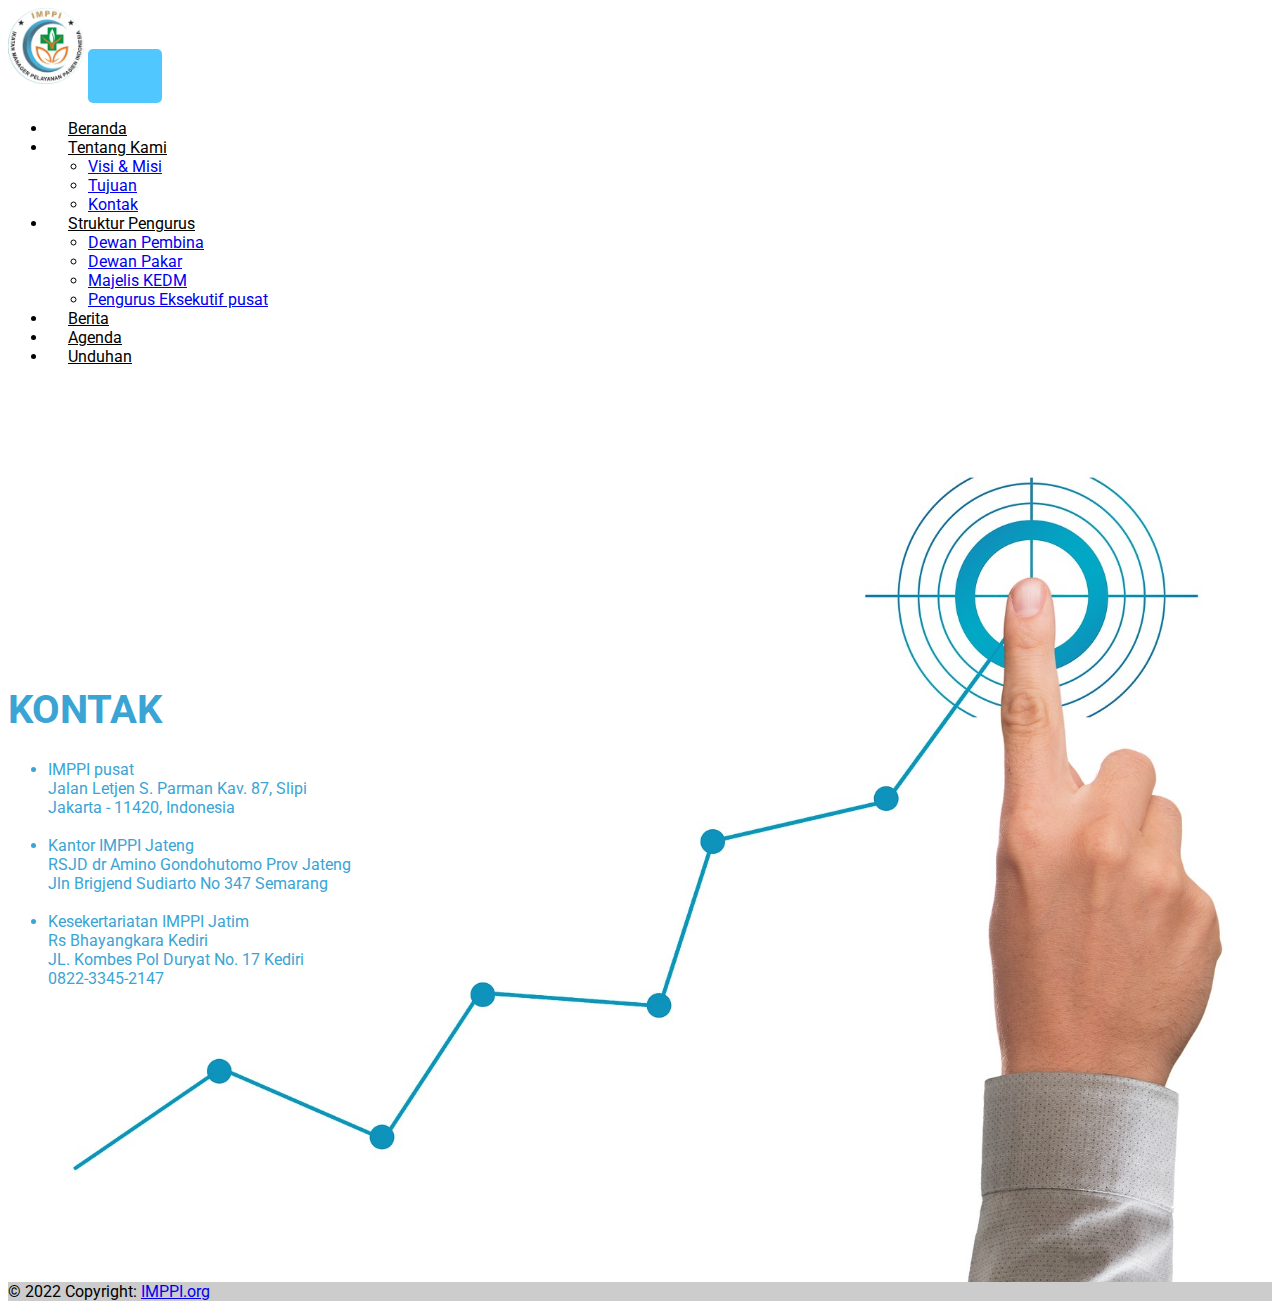
<file: IMPPI/kontak.html>
<!DOCTYPE html>
<html lang="en">
<head>
    <meta charset="UTF-8">
    <meta http-equiv="X-UA-Compatible" content="IE=edge">
    <meta name="viewport" content="width=device-width, initial-scale=1.0">
    <link rel="icon" type="image/png" href="Logo.png">
    <title>IMPPI</title>

    <link rel="stylesheet" href="https://stackpath.bootstrapcdn.com/bootstrap/4.1.3/css/bootstrap.min.css" integrity="sha384-MCw98/SFnGE8fJT3GXwEOngsV7Zt27NXFoaoApmYm81iuXoPkFOJwJ8ERdknLPMO" 
    crossorigin="anonymous">

    <link rel="stylesheet" href="https://pro.fontawesome.com/releases/v5.10.0/css/all.css" integrity="sha384-AYmEC3Yw5cVb3ZcuHtOA93w35dYTsvhLPVnYs9eStHfGJvOvKxVfELGroGkvsg+p" 
    crossorigin="anonymous"/>

    <link rel="stylesheet" href="stylevisi.css">
</head>

<body>

    <!--NAVIGATION-->
    <nav class="navbar navbar-expand-lg navbar-light bg-light py-3 fixed-top">
      <div class="container">
        <img src="imppi.png" alt="" style="width: 6%; height: 6%;">
        <button class="navbar-toggler" type="button" data-bs-toggle="collapse" data-bs-target="#navbarSupportedContent" aria-controls="navbarSupportedContent" aria-expanded="false" aria-label="Toggle navigation">
          <span><i id="bar" class="fas fa-bars"></i></i></span>
        </button>
        <div class="collapse navbar-collapse" id="navbarSupportedContent">
          <ul class="navbar-nav me-auto ml-auto">
            <li class="nav-item">
              <a class="nav-link " aria-current="page" href="index.html">Beranda</a>
            </li>
            <li class="nav-item dropdown">
              <a class="nav-link dropdown-toggle" href="Tentang Kami.html" id="navbarDropdown" role="button" data-bs-toggle="dropdown" aria-expanded="false">
                Tentang Kami
              </a>
              <ul class="dropdown-menu" aria-labelledby="navbarDropdown">
                <li><a class="dropdown-item" href="Tentang Kami.html">Visi & Misi</a></li>
                <li><a class="dropdown-item" href="tujuan.html">Tujuan</a></li>
                <li><a class="dropdown-item" href="kontak.html">Kontak</a></li>
              </ul>
            </li>
            <li class="nav-item dropdown">
              <a class="nav-link dropdown-toggle" href="#" id="navbarDropdown" role="button" data-bs-toggle="dropdown" aria-expanded="false">
                Struktur Pengurus
              </a>
              <ul class="dropdown-menu" aria-labelledby="navbarDropdown">
                <li><a class="dropdown-item" href="dewan.html">Dewan Pembina</a></li>
                <li><a class="dropdown-item" href="dewan.html">Dewan Pakar</a></li>
                <li><a class="dropdown-item" href="majelis.html">Majelis KEDM</a></li>
                <li><a class="dropdown-item" href="eksekutif.html">Pengurus Eksekutif pusat</a></li>
              </ul>
            </li>
            <li class="nav-item">
              <a class="nav-link" href="berita.html">Berita</a>
            </li>
            <li class="nav-item">
              <a class="nav-link" href="agenda.html">Agenda</a>
            </li>
            <li class="nav-item">
              <a class="nav-link " aria-current="page" href="unduhan.html">Unduhan</a>
            </li>
          </ul>
        </div>
      </div>
    </nav>
      
      <!--HOME-->
      <section id="home" style="background-image: url(goal-g3824d99bc_1920.jpg)">
          <div class="container">
            <h1>KONTAK</h1>
            <ul>
                <li>IMPPI pusat
                    <br>Jalan Letjen S. Parman Kav. 87, Slipi 
                    <br>Jakarta - 11420, Indonesia
                </li>
                <br>
                <li>Kantor IMPPI Jateng
                    <br>RSJD dr Amino Gondohutomo Prov Jateng 
                    <br>Jln Brigjend Sudiarto No 347 Semarang
                </li>
                <br>
                <li>Kesekertariatan IMPPI Jatim 
                    <br>Rs Bhayangkara Kediri
                    <br>JL. Kombes Pol Duryat No. 17 Kediri
                    <br>0822-3345-2147
                </li>
            </ul>
          </div>
      </section>

      <footer class="bg-dark text-center text-white">
        <div class="container p-4 pb-0">
          <section class="mb-4">
           
        <div class="text-center p-3" style="background-color: rgba(0, 0, 0, 0.2);">
          © 2022 Copyright:
          <a class="text-white" href="index.html">IMPPI.org</a>
          </section>
        </div>
      </footer>
    <script src="https://cdn.jsdelivr.net/npm/@popperjs/core@2.10.2/dist/umd/popper.min.js" 
    integrity="sha384-7+zCNj/IqJ95wo16oMtfsKbZ9ccEh31eOz1HGyDuCQ6wgnyJNSYdrPa03rtR1zdB" crossorigin="anonymous"></script>
    <script src="https://cdn.jsdelivr.net/npm/bootstrap@5.1.3/dist/js/bootstrap.min.js" 
    integrity="sha384-QJHtvGhmr9XOIpI6YVutG+2QOK9T+ZnN4kzFN1RtK3zEFEIsxhlmWl5/YESvpZ13" crossorigin="anonymous"></script>
</body>
</html>
</file>
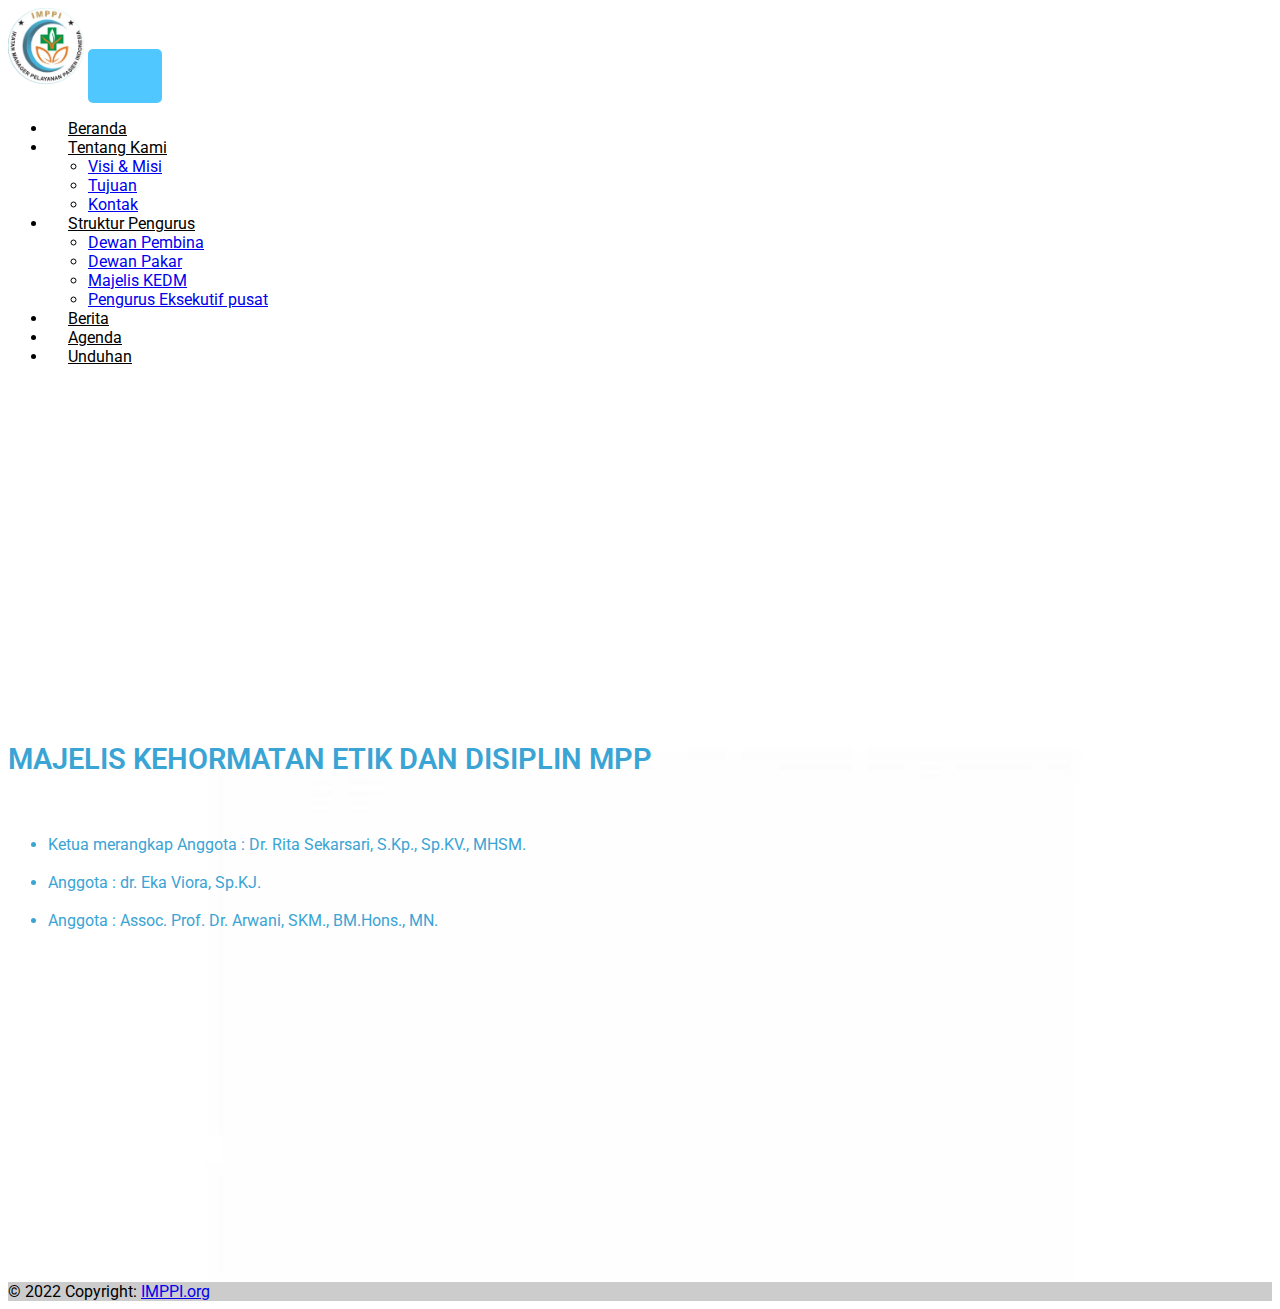
<file: IMPPI/majelis.html>
<!DOCTYPE html>
<html lang="en">
<head>
    <meta charset="UTF-8">
    <meta http-equiv="X-UA-Compatible" content="IE=edge">
    <meta name="viewport" content="width=device-width, initial-scale=1.0">
    <link rel="icon" type="image/png" href="Logo.png">
    <title>IMPPI</title>

    <link rel="stylesheet" href="https://stackpath.bootstrapcdn.com/bootstrap/4.1.3/css/bootstrap.min.css" integrity="sha384-MCw98/SFnGE8fJT3GXwEOngsV7Zt27NXFoaoApmYm81iuXoPkFOJwJ8ERdknLPMO" 
    crossorigin="anonymous">

    <link rel="stylesheet" href="https://pro.fontawesome.com/releases/v5.10.0/css/all.css" integrity="sha384-AYmEC3Yw5cVb3ZcuHtOA93w35dYTsvhLPVnYs9eStHfGJvOvKxVfELGroGkvsg+p" 
    crossorigin="anonymous"/>

    <link rel="stylesheet" href="stylevisi.css">
</head>

<body>

    <!--NAVIGATION-->
    <nav class="navbar navbar-expand-lg navbar-light bg-light py-3 fixed-top">
      <div class="container">
        <img src="imppi.png" alt="" style="width: 6%; height: 6%;">
        <button class="navbar-toggler" type="button" data-bs-toggle="collapse" data-bs-target="#navbarSupportedContent" aria-controls="navbarSupportedContent" aria-expanded="false" aria-label="Toggle navigation">
          <span><i id="bar" class="fas fa-bars"></i></i></span>
        </button>
        <div class="collapse navbar-collapse" id="navbarSupportedContent">
          <ul class="navbar-nav me-auto ml-auto">
            <li class="nav-item">
              <a class="nav-link " aria-current="page" href="index.html">Beranda</a>
            </li>
            <li class="nav-item dropdown">
              <a class="nav-link dropdown-toggle" href="Tentang Kami.html" id="navbarDropdown" role="button" data-bs-toggle="dropdown" aria-expanded="false">
                Tentang Kami
              </a>
              <ul class="dropdown-menu" aria-labelledby="navbarDropdown">
                <li><a class="dropdown-item" href="Tentang Kami.html">Visi & Misi</a></li>
                <li><a class="dropdown-item" href="tujuan.html">Tujuan</a></li>
                <li><a class="dropdown-item" href="kontak.html">Kontak</a></li>
              </ul>
            </li>
            <li class="nav-item dropdown">
              <a class="nav-link dropdown-toggle" href="#" id="navbarDropdown" role="button" data-bs-toggle="dropdown" aria-expanded="false">
                Struktur Pengurus
              </a>
              <ul class="dropdown-menu" aria-labelledby="navbarDropdown">
                <li><a class="dropdown-item" href="dewan.html">Dewan Pembina</a></li>
                <li><a class="dropdown-item" href="dewan.html">Dewan Pakar</a></li>
                <li><a class="dropdown-item" href="majelis.html">Majelis KEDM</a></li>
                <li><a class="dropdown-item" href="eksekutif.html">Pengurus Eksekutif pusat</a></li>
              </ul>
            </li>
            <li class="nav-item">
              <a class="nav-link" href="berita.html">Berita</a>
            </li>
            <li class="nav-item">
              <a class="nav-link" href="agenda.html">Agenda</a>
            </li>
            <li class="nav-item">
              <a class="nav-link " aria-current="page" href="unduhan.html">Unduhan</a>
            </li>
          </ul>
        </div>
      </div>
    </nav>
      
      <!--HOME-->
      <section id="home" style="background-image: url(putih.jpg)">
          <div class="container">
            <h2>MAJELIS KEHORMATAN ETIK DAN DISIPLIN MPP</h2>
            <br>
            <ul>
                <li>Ketua merangkap Anggota : Dr. Rita Sekarsari, S.Kp., Sp.KV., MHSM.</li>
                <br>
                <li>Anggota : dr. Eka Viora, Sp.KJ.</li>
                <br>
                <li>Anggota : Assoc. Prof. Dr. Arwani, SKM., BM.Hons., MN.</li>
            </ul>
          </div>
      </section>

      <footer class="bg-dark text-center text-white">
        <div class="container p-4 pb-0">
          <section class="mb-4">
           
        <div class="text-center p-3" style="background-color: rgba(0, 0, 0, 0.2);">
          © 2022 Copyright:
          <a class="text-white" href="index.html">IMPPI.org</a>
          </section>
        </div>
      </footer>
    <script src="https://cdn.jsdelivr.net/npm/@popperjs/core@2.10.2/dist/umd/popper.min.js" 
    integrity="sha384-7+zCNj/IqJ95wo16oMtfsKbZ9ccEh31eOz1HGyDuCQ6wgnyJNSYdrPa03rtR1zdB" crossorigin="anonymous"></script>
    <script src="https://cdn.jsdelivr.net/npm/bootstrap@5.1.3/dist/js/bootstrap.min.js" 
    integrity="sha384-QJHtvGhmr9XOIpI6YVutG+2QOK9T+ZnN4kzFN1RtK3zEFEIsxhlmWl5/YESvpZ13" crossorigin="anonymous"></script>
</body>
</html>
</file>
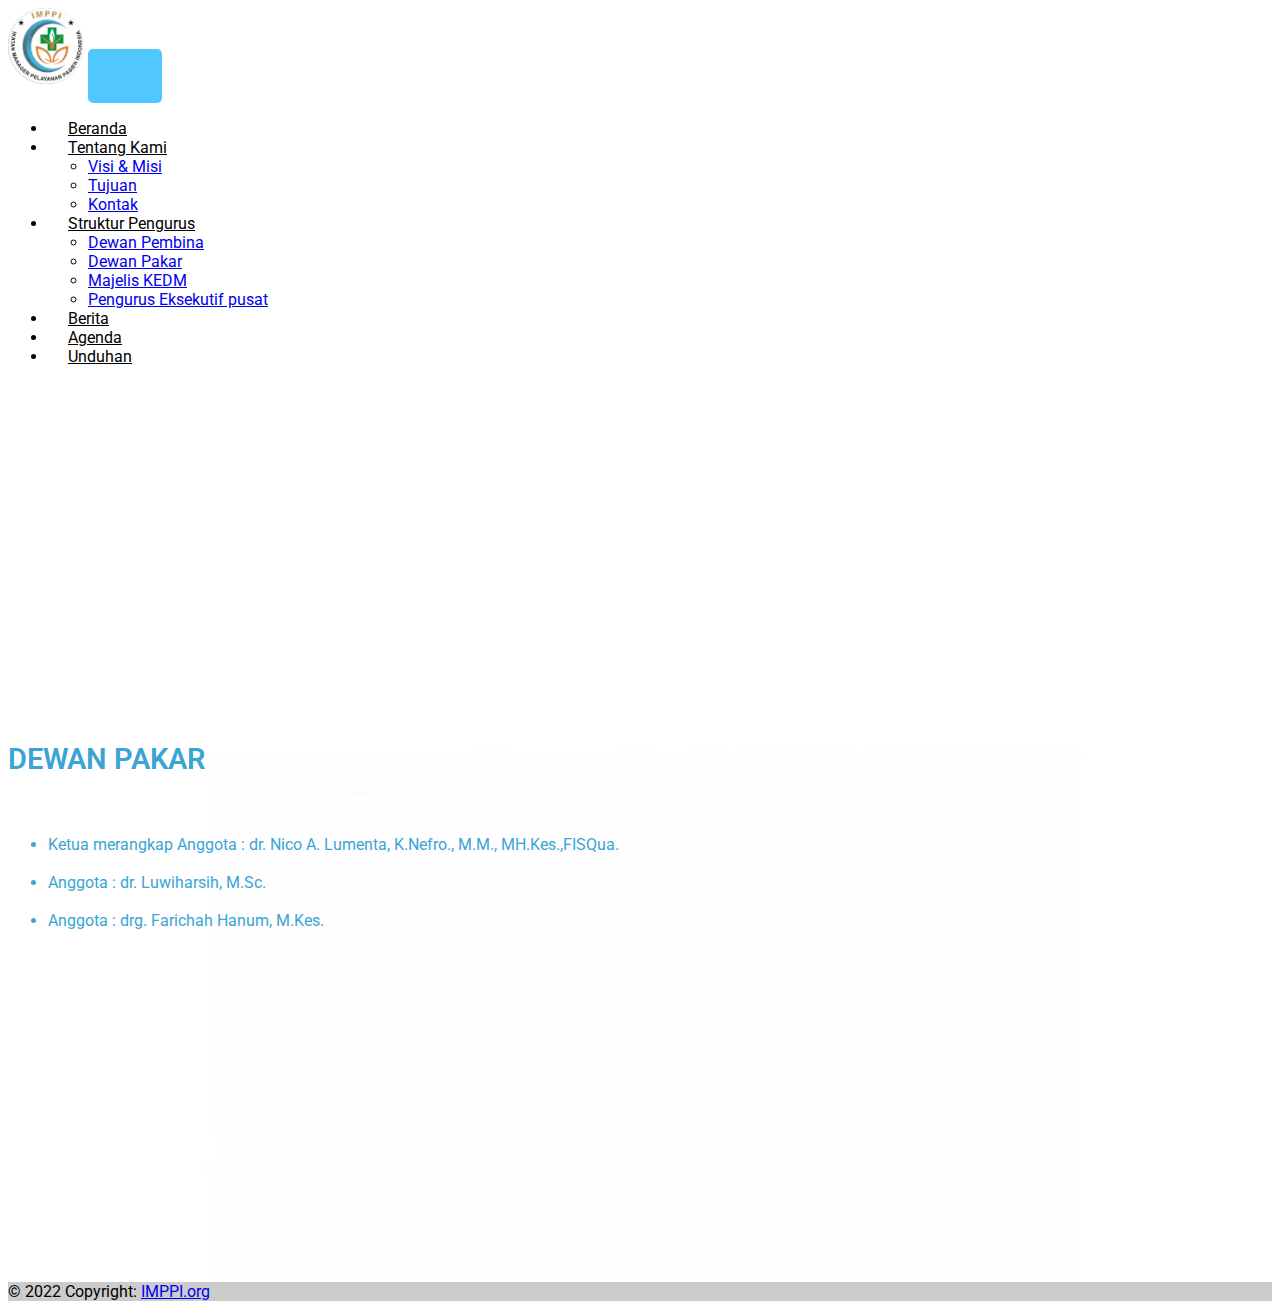
<file: IMPPI/pakar.html>
<!DOCTYPE html>
<html lang="en">
<head>
    <meta charset="UTF-8">
    <meta http-equiv="X-UA-Compatible" content="IE=edge">
    <meta name="viewport" content="width=device-width, initial-scale=1.0">
    <link rel="icon" type="image/png" href="Logo.png">
    <title>IMPPI</title>

    <link rel="stylesheet" href="https://stackpath.bootstrapcdn.com/bootstrap/4.1.3/css/bootstrap.min.css" integrity="sha384-MCw98/SFnGE8fJT3GXwEOngsV7Zt27NXFoaoApmYm81iuXoPkFOJwJ8ERdknLPMO" 
    crossorigin="anonymous">

    <link rel="stylesheet" href="https://pro.fontawesome.com/releases/v5.10.0/css/all.css" integrity="sha384-AYmEC3Yw5cVb3ZcuHtOA93w35dYTsvhLPVnYs9eStHfGJvOvKxVfELGroGkvsg+p" 
    crossorigin="anonymous"/>

    <link rel="stylesheet" href="stylevisi.css">
</head>

<body>

    <!--NAVIGATION-->
    <nav class="navbar navbar-expand-lg navbar-light bg-light py-3 fixed-top">
        <div class="container">
          <img src="imppi.png" alt="" style="width: 6%; height: 6%;">
          <button class="navbar-toggler" type="button" data-bs-toggle="collapse" data-bs-target="#navbarSupportedContent" aria-controls="navbarSupportedContent" aria-expanded="false" aria-label="Toggle navigation">
            <span><i id="bar" class="fas fa-bars"></i></i></span>
          </button>
          <div class="collapse navbar-collapse" id="navbarSupportedContent">
            <ul class="navbar-nav me-auto ml-auto">
              <li class="nav-item">
                <a class="nav-link " aria-current="page" href="index.html">Beranda</a>
              </li>
              <li class="nav-item dropdown">
                <a class="nav-link dropdown-toggle" href="#" id="navbarDropdown" role="button" data-bs-toggle="dropdown" aria-expanded="false">
                  Tentang Kami
                </a>
                <ul class="dropdown-menu" aria-labelledby="navbarDropdown">
                  <li><a class="dropdown-item" href="Tentang Kami.html">Visi & Misi</a></li>
                  <li><a class="dropdown-item" href="tujuan.html">Tujuan</a></li>
                  <li><a class="dropdown-item" href="kontak.html">Kontak</a></li>
                </ul>
              </li>
              <li class="nav-item dropdown">
                <a class="nav-link dropdown-toggle" href="#" id="navbarDropdown" role="button" data-bs-toggle="dropdown" aria-expanded="false">
                  Struktur Pengurus
                </a>
                <ul class="dropdown-menu" aria-labelledby="navbarDropdown">
                  <li><a class="dropdown-item" href="dewan.html">Dewan Pembina</a></li>
                  <li><a class="dropdown-item" href="pakar.html">Dewan Pakar</a></li>
                  <li><a class="dropdown-item" href="majelis.html">Majelis KEDM</a></li>
                  <li><a class="dropdown-item" href="eksekutif.html">Pengurus Eksekutif pusat</a></li>
                </ul>
              </li>
              <li class="nav-item">
                <a class="nav-link" href="berita.html">Berita</a>
              </li>
              <li class="nav-item">
                <a class="nav-link" href="agenda.html">Agenda</a>
              </li>
              <li class="nav-item">
                <a class="nav-link " aria-current="page" href="unduhan.html">Unduhan</a>
              </li>
            </ul>
          </div>
        </div>
      </nav>
      
      <!--HOME-->
      <section id="home" style="background-image: url(putih.jpg)">
          <div class="container">
            <h2>DEWAN PAKAR</h2>
            <br>
            <ul>
                <li>Ketua merangkap Anggota : dr. Nico A. Lumenta, K.Nefro., M.M., MH.Kes.,FISQua.</li>
                <br>
                <li>Anggota : dr. Luwiharsih, M.Sc.</li>
                <br>
                <li>Anggota : drg. Farichah Hanum, M.Kes.</li>
            </ul>
          </div>
      </section>

      <footer class="bg-dark text-center text-white">
        <div class="container p-4 pb-0">
          <section class="mb-4">
            
        <div class="text-center p-3" style="background-color: rgba(0, 0, 0, 0.2);">
          © 2022 Copyright:
          <a class="text-white" href="index.html">IMPPI.org</a>
          </section>
        </div>
      </footer>
    <script src="https://cdn.jsdelivr.net/npm/@popperjs/core@2.10.2/dist/umd/popper.min.js" 
    integrity="sha384-7+zCNj/IqJ95wo16oMtfsKbZ9ccEh31eOz1HGyDuCQ6wgnyJNSYdrPa03rtR1zdB" crossorigin="anonymous"></script>
    <script src="https://cdn.jsdelivr.net/npm/bootstrap@5.1.3/dist/js/bootstrap.min.js" 
    integrity="sha384-QJHtvGhmr9XOIpI6YVutG+2QOK9T+ZnN4kzFN1RtK3zEFEIsxhlmWl5/YESvpZ13" crossorigin="anonymous"></script>
</body>
</html>
</file>
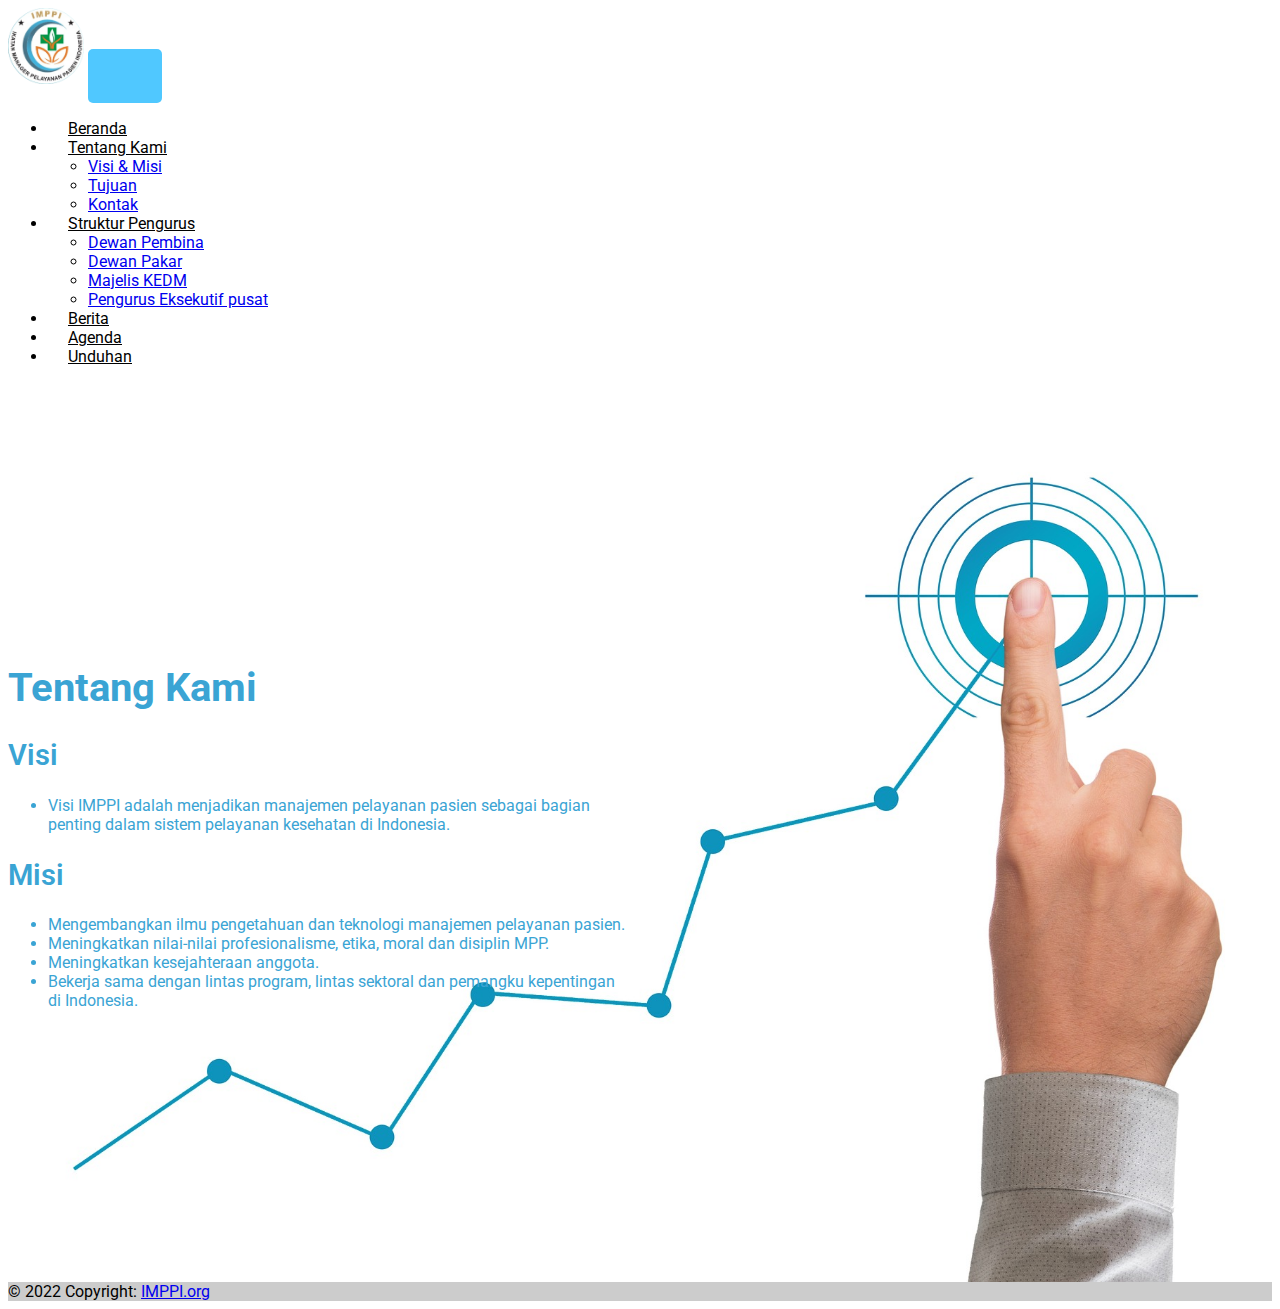
<file: IMPPI/Tentang Kami.html>
<!DOCTYPE html>
<html lang="en">
<head>
    <meta charset="UTF-8">
    <meta http-equiv="X-UA-Compatible" content="IE=edge">
    <meta name="viewport" content="width=device-width, initial-scale=1.0">
    <link rel="icon" type="image/png" href="Logo.png">
    <title>IMPPI</title>

    <link rel="stylesheet" href="https://stackpath.bootstrapcdn.com/bootstrap/4.1.3/css/bootstrap.min.css" integrity="sha384-MCw98/SFnGE8fJT3GXwEOngsV7Zt27NXFoaoApmYm81iuXoPkFOJwJ8ERdknLPMO" 
    crossorigin="anonymous">

    <link rel="stylesheet" href="https://pro.fontawesome.com/releases/v5.10.0/css/all.css" integrity="sha384-AYmEC3Yw5cVb3ZcuHtOA93w35dYTsvhLPVnYs9eStHfGJvOvKxVfELGroGkvsg+p" 
    crossorigin="anonymous"/>

    <link rel="stylesheet" href="stylevisi.css">
</head>

<body>

    <!--NAVIGATION-->
    <nav class="navbar navbar-expand-lg navbar-light bg-light py-3 fixed-top">
      <div class="container">
        <img src="imppi.png" alt="" style="width: 6%; height: 6%;">
        <button class="navbar-toggler" type="button" data-bs-toggle="collapse" data-bs-target="#navbarSupportedContent" aria-controls="navbarSupportedContent" aria-expanded="false" aria-label="Toggle navigation">
          <span><i id="bar" class="fas fa-bars"></i></i></span>
        </button>
        <div class="collapse navbar-collapse" id="navbarSupportedContent">
          <ul class="navbar-nav me-auto ml-auto">
            <li class="nav-item">
              <a class="nav-link " aria-current="page" href="index.html">Beranda</a>
            </li>
            <li class="nav-item dropdown">
              <a class="nav-link dropdown-toggle" href="Tentang Kami.html" id="navbarDropdown" role="button" data-bs-toggle="dropdown" aria-expanded="false">
                Tentang Kami
              </a>
              <ul class="dropdown-menu" aria-labelledby="navbarDropdown">
                <li><a class="dropdown-item" href="Tentang Kami.html">Visi & Misi</a></li>
                <li><a class="dropdown-item" href="tujuan.html">Tujuan</a></li>
                <li><a class="dropdown-item" href="kontak.html">Kontak</a></li>
              </ul>
            </li>
            <li class="nav-item dropdown">
              <a class="nav-link dropdown-toggle" href="#" id="navbarDropdown" role="button" data-bs-toggle="dropdown" aria-expanded="false">
                Struktur Pengurus
              </a>
              <ul class="dropdown-menu" aria-labelledby="navbarDropdown">
                <li><a class="dropdown-item" href="dewan.html">Dewan Pembina</a></li>
                <li><a class="dropdown-item" href="dewan.html">Dewan Pakar</a></li>
                <li><a class="dropdown-item" href="majelis.html">Majelis KEDM</a></li>
                <li><a class="dropdown-item" href="eksekutif.html">Pengurus Eksekutif pusat</a></li>
              </ul>
            </li>
            <li class="nav-item">
              <a class="nav-link" href="berita.html">Berita</a>
            </li>
            <li class="nav-item">
              <a class="nav-link" href="agenda.html">Agenda</a>
            </li>
            <li class="nav-item">
              <a class="nav-link " aria-current="page" href="unduhan.html">Unduhan</a>
            </li>
          </ul>
        </div>
      </div>
    </nav>
      
      <!--HOME-->
      <section id="home" style="background-image: url(goal-g3824d99bc_1920.jpg)">
          <div class="container">
            <h1>Tentang Kami</h1>
            <h2>Visi</h2>
            <ul>
                <li>Visi IMPPI adalah menjadikan manajemen pelayanan pasien sebagai bagian 
                    <br>penting dalam sistem pelayanan kesehatan di Indonesia. </li>
            </ul>
            <h2>Misi</h2>
            <ul>
                <li>Mengembangkan ilmu pengetahuan dan teknologi manajemen pelayanan pasien.</li>
                <li>Meningkatkan nilai-nilai profesionalisme, etika, moral dan disiplin MPP.</li>
                <li>Meningkatkan kesejahteraan anggota.</li>
                <li>Bekerja sama dengan lintas program, lintas sektoral dan pemangku kepentingan <br> di Indonesia.</li>
            </ul>
          </div>
      </section>

      <footer class="bg-dark text-center text-white">
        <div class="container p-4 pb-0">
          <section class="mb-4">
            
        <div class="text-center p-3" style="background-color: rgba(0, 0, 0, 0.2);">
          © 2022 Copyright:
          <a class="text-white" href="index.html">IMPPI.org</a>
          </section>
        </div>
      </footer>
    <script src="https://cdn.jsdelivr.net/npm/@popperjs/core@2.10.2/dist/umd/popper.min.js" 
    integrity="sha384-7+zCNj/IqJ95wo16oMtfsKbZ9ccEh31eOz1HGyDuCQ6wgnyJNSYdrPa03rtR1zdB" crossorigin="anonymous"></script>
    <script src="https://cdn.jsdelivr.net/npm/bootstrap@5.1.3/dist/js/bootstrap.min.js" 
    integrity="sha384-QJHtvGhmr9XOIpI6YVutG+2QOK9T+ZnN4kzFN1RtK3zEFEIsxhlmWl5/YESvpZ13" crossorigin="anonymous"></script>
</body>
</html>
</file>
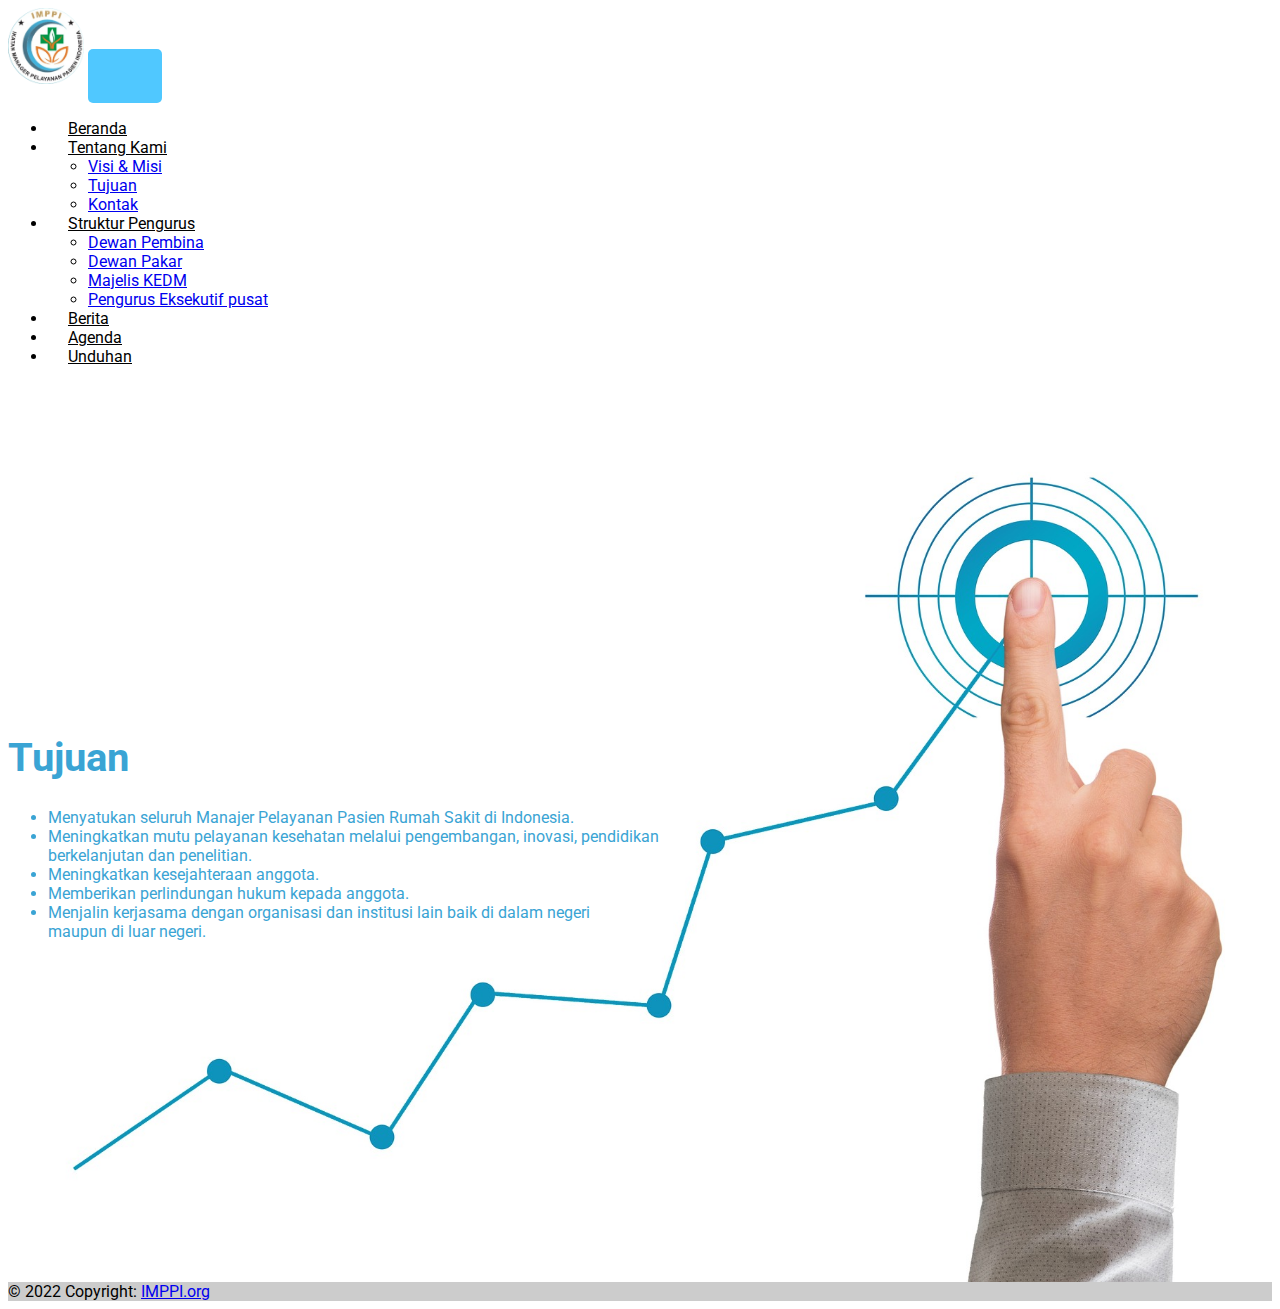
<file: IMPPI/tujuan.html>
<!DOCTYPE html>
<html lang="en">
<head>
    <meta charset="UTF-8">
    <meta http-equiv="X-UA-Compatible" content="IE=edge">
    <meta name="viewport" content="width=device-width, initial-scale=1.0">
    <link rel="icon" type="image/png" href="Logo.png">
    <title>IMPPI</title>

    <link rel="stylesheet" href="https://stackpath.bootstrapcdn.com/bootstrap/4.1.3/css/bootstrap.min.css" integrity="sha384-MCw98/SFnGE8fJT3GXwEOngsV7Zt27NXFoaoApmYm81iuXoPkFOJwJ8ERdknLPMO" 
    crossorigin="anonymous">

    <link rel="stylesheet" href="https://pro.fontawesome.com/releases/v5.10.0/css/all.css" integrity="sha384-AYmEC3Yw5cVb3ZcuHtOA93w35dYTsvhLPVnYs9eStHfGJvOvKxVfELGroGkvsg+p" 
    crossorigin="anonymous"/>

    <link rel="stylesheet" href="stylevisi.css">
</head>

<body>

    <!--NAVIGATION-->
    <nav class="navbar navbar-expand-lg navbar-light bg-light py-3 fixed-top">
      <div class="container">
        <img src="imppi.png" alt="" style="width: 6%; height: 6%;">
        <button class="navbar-toggler" type="button" data-bs-toggle="collapse" data-bs-target="#navbarSupportedContent" aria-controls="navbarSupportedContent" aria-expanded="false" aria-label="Toggle navigation">
          <span><i id="bar" class="fas fa-bars"></i></i></span>
        </button>
        <div class="collapse navbar-collapse" id="navbarSupportedContent">
          <ul class="navbar-nav me-auto ml-auto">
            <li class="nav-item">
              <a class="nav-link " aria-current="page" href="index.html">Beranda</a>
            </li>
            <li class="nav-item dropdown">
              <a class="nav-link dropdown-toggle" href="Tentang Kami.html" id="navbarDropdown" role="button" data-bs-toggle="dropdown" aria-expanded="false">
                Tentang Kami
              </a>
              <ul class="dropdown-menu" aria-labelledby="navbarDropdown">
                <li><a class="dropdown-item" href="Tentang Kami.html">Visi & Misi</a></li>
                <li><a class="dropdown-item" href="tujuan.html">Tujuan</a></li>
                <li><a class="dropdown-item" href="kontak.html">Kontak</a></li>
              </ul>
            </li>
            <li class="nav-item dropdown">
              <a class="nav-link dropdown-toggle" href="#" id="navbarDropdown" role="button" data-bs-toggle="dropdown" aria-expanded="false">
                Struktur Pengurus
              </a>
              <ul class="dropdown-menu" aria-labelledby="navbarDropdown">
                <li><a class="dropdown-item" href="dewan.html">Dewan Pembina</a></li>
                <li><a class="dropdown-item" href="dewan.html">Dewan Pakar</a></li>
                <li><a class="dropdown-item" href="majelis.html">Majelis KEDM</a></li>
                <li><a class="dropdown-item" href="eksekutif.html">Pengurus Eksekutif pusat</a></li>
              </ul>
            </li>
            <li class="nav-item">
              <a class="nav-link" href="berita.html">Berita</a>
            </li>
            <li class="nav-item">
              <a class="nav-link" href="agenda.html">Agenda</a>
            </li>
            <li class="nav-item">
              <a class="nav-link " aria-current="page" href="unduhan.html">Unduhan</a>
            </li>
          </ul>
        </div>
      </div>
    </nav>
      
      <!--HOME-->
      <section id="home" style="background-image: url(goal-g3824d99bc_1920.jpg)">
          <div class="container">
            <h1>Tujuan</h1>
            <ul>
                <li>Menyatukan seluruh Manajer Pelayanan Pasien Rumah Sakit di Indonesia.</li>
                <li>Meningkatkan mutu pelayanan kesehatan melalui pengembangan, inovasi, pendidikan <br> berkelanjutan dan penelitian.</li>
                <li>Meningkatkan kesejahteraan anggota.</li>
                <li>Memberikan perlindungan hukum kepada anggota.</li>
                <li>Menjalin kerjasama dengan organisasi dan institusi lain baik di dalam negeri <br>maupun di luar negeri.</li>
            </ul>
          </div>
      </section>

      <footer class="bg-dark text-center text-white">
        <div class="container p-4 pb-0">
          <section class="mb-4">
            
        <div class="text-center p-3" style="background-color: rgba(0, 0, 0, 0.2);">
          © 2022 Copyright:
          <a class="text-white" href="index.html">IMPPI.org</a>
          </section>
        </div>
      </footer>
    <script src="https://cdn.jsdelivr.net/npm/@popperjs/core@2.10.2/dist/umd/popper.min.js" 
    integrity="sha384-7+zCNj/IqJ95wo16oMtfsKbZ9ccEh31eOz1HGyDuCQ6wgnyJNSYdrPa03rtR1zdB" crossorigin="anonymous"></script>
    <script src="https://cdn.jsdelivr.net/npm/bootstrap@5.1.3/dist/js/bootstrap.min.js" 
    integrity="sha384-QJHtvGhmr9XOIpI6YVutG+2QOK9T+ZnN4kzFN1RtK3zEFEIsxhlmWl5/YESvpZ13" crossorigin="anonymous"></script>
</body>
</html>
</file>
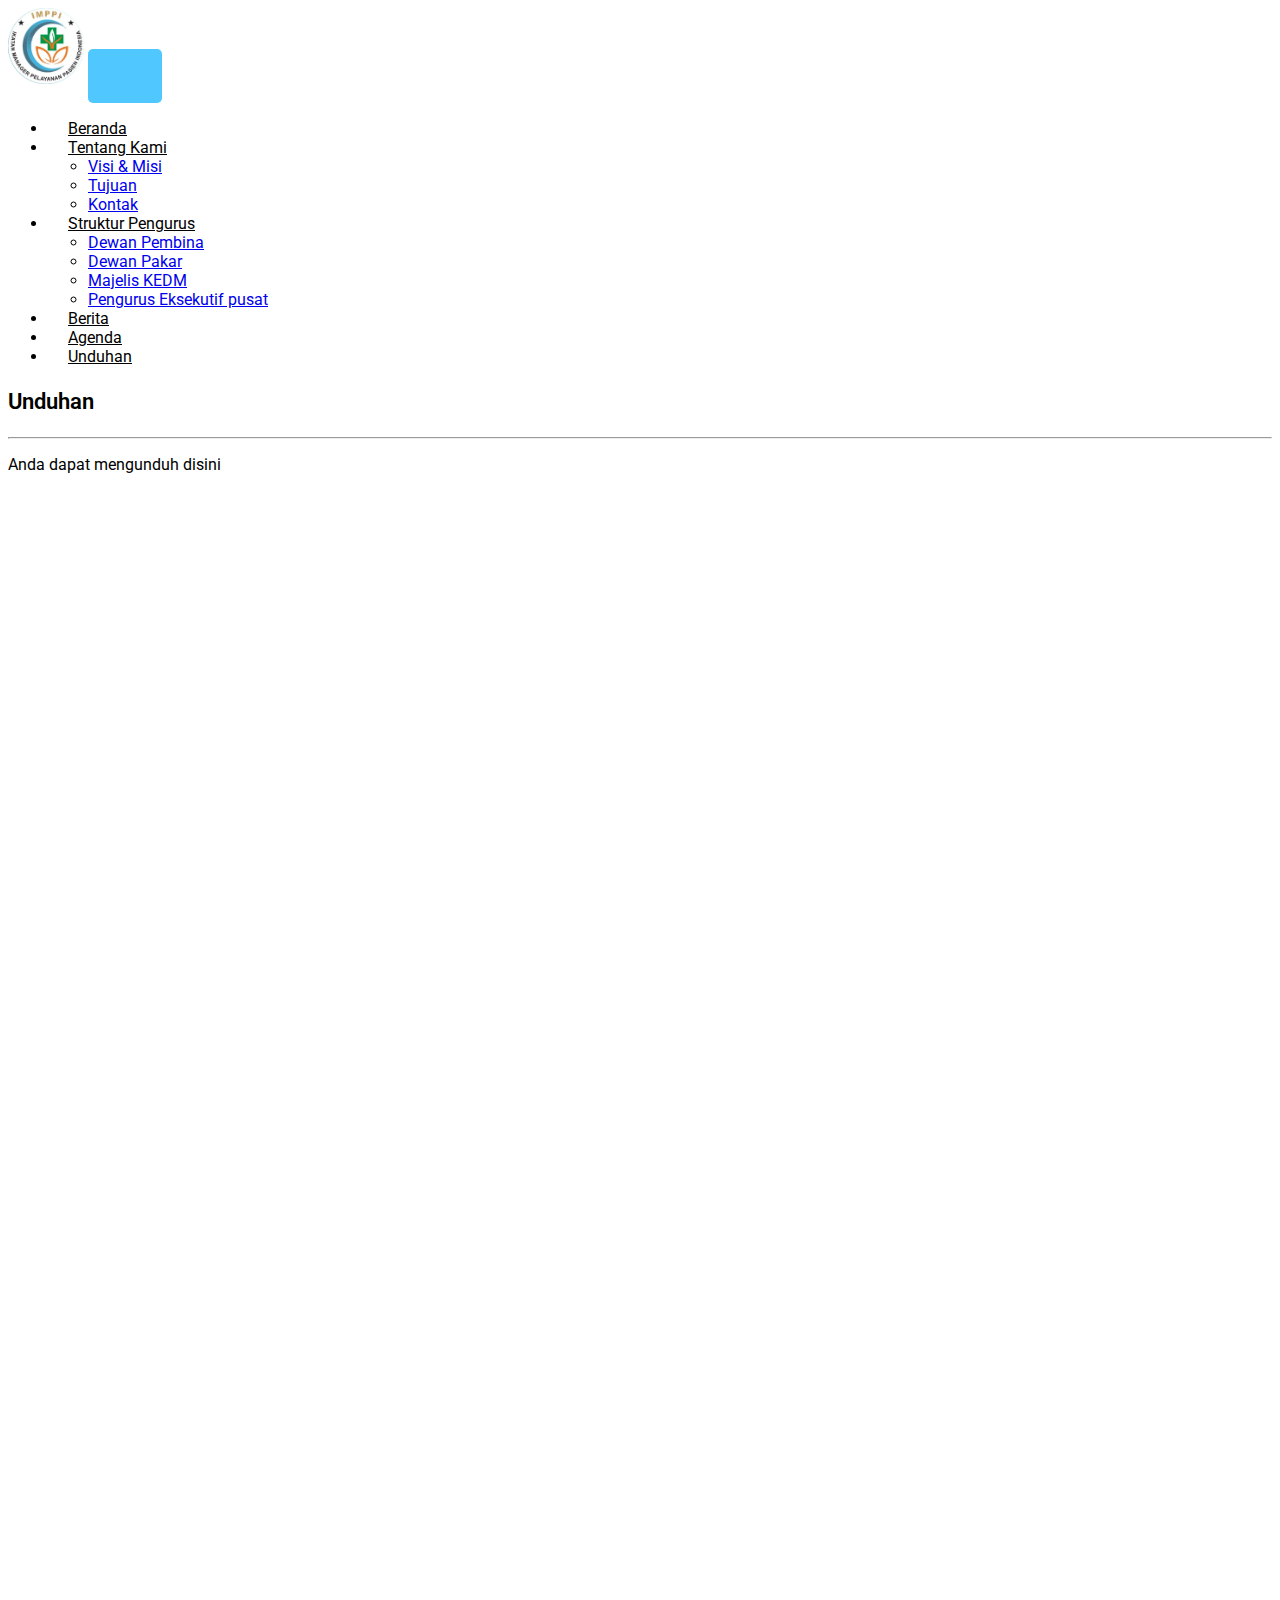
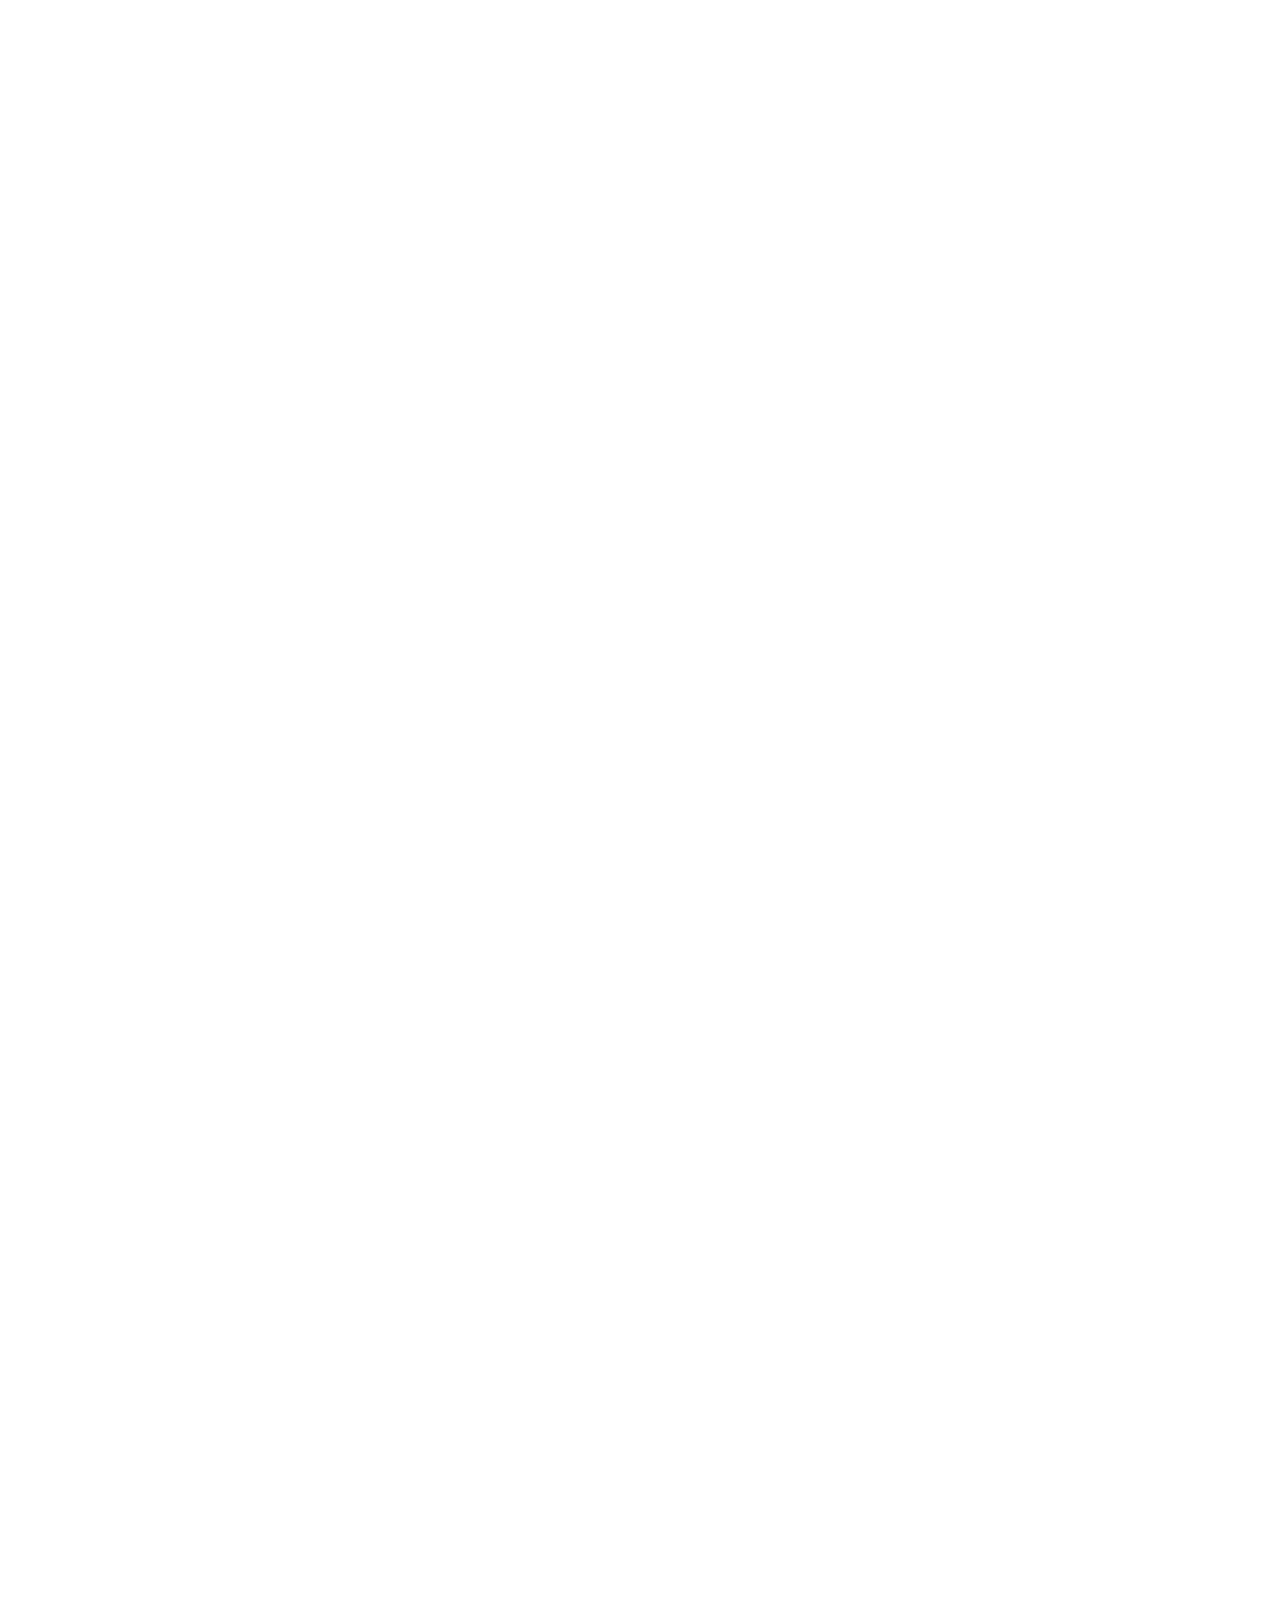
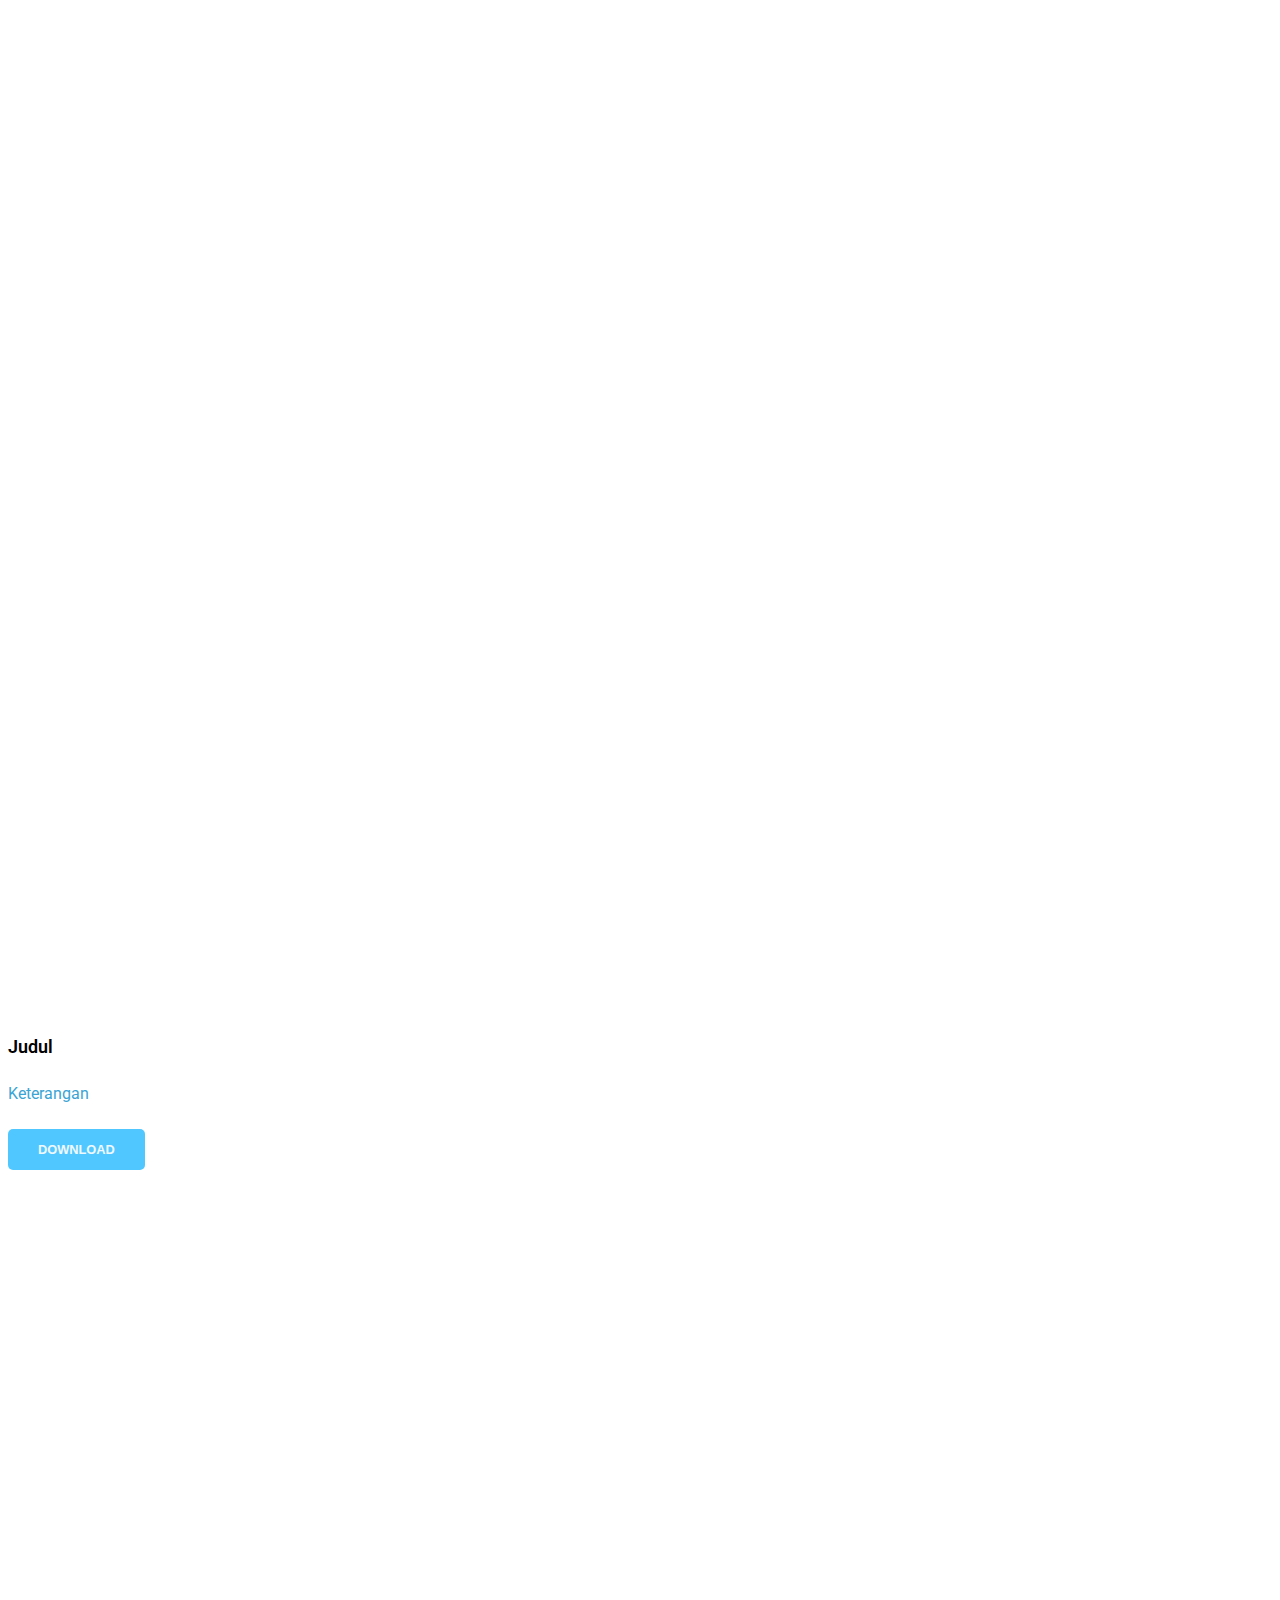
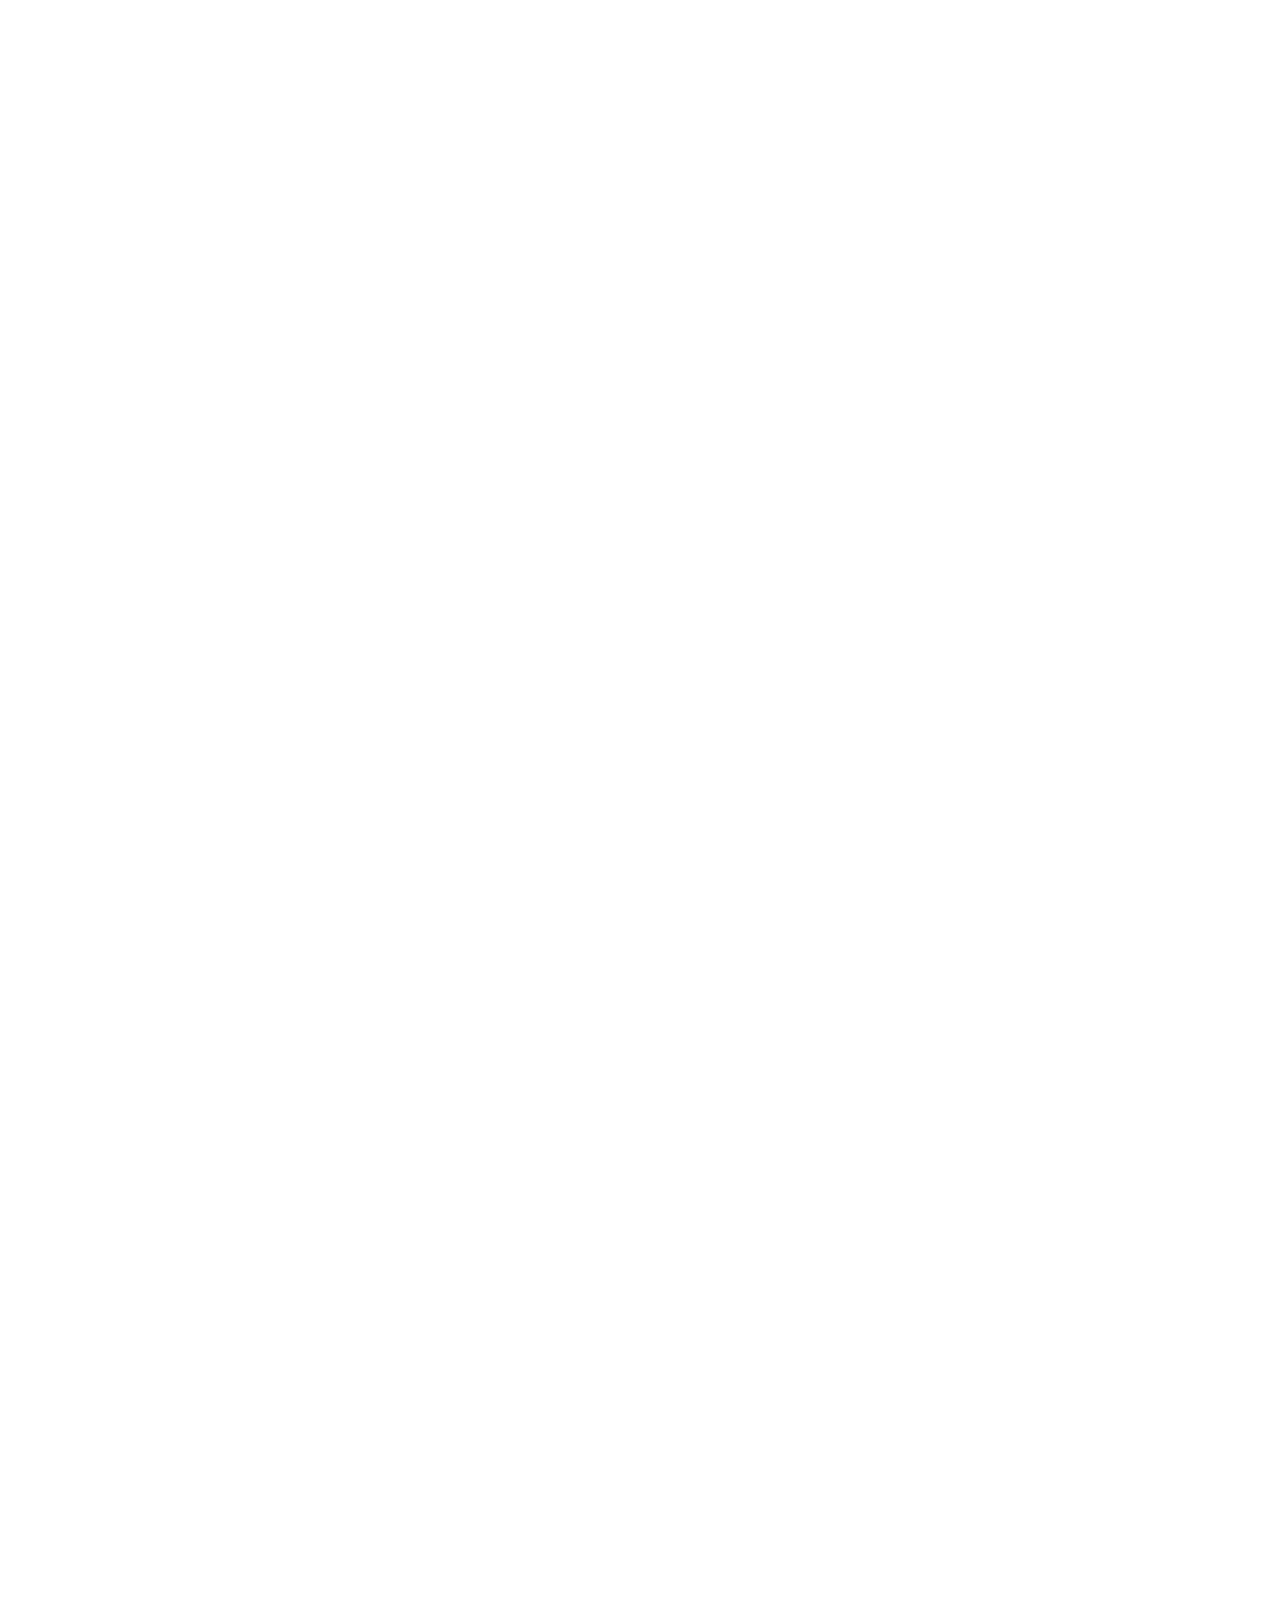
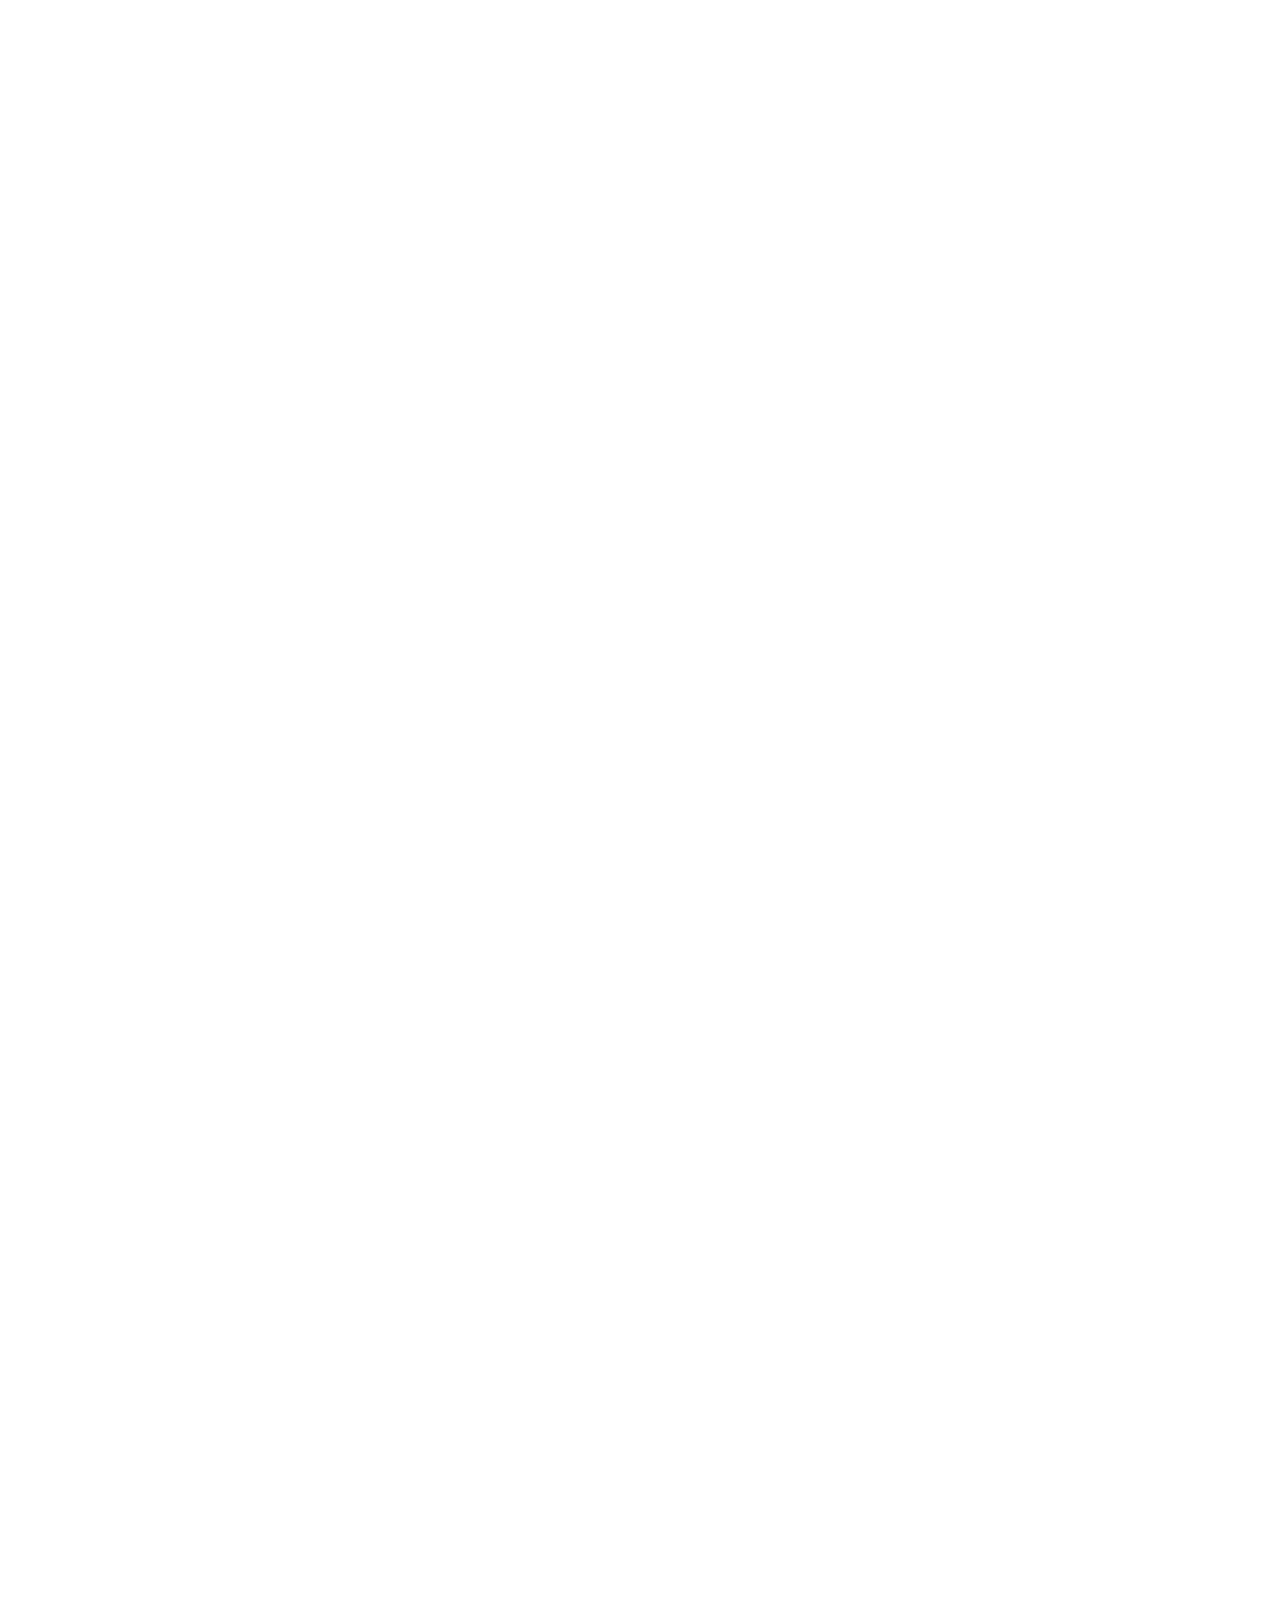
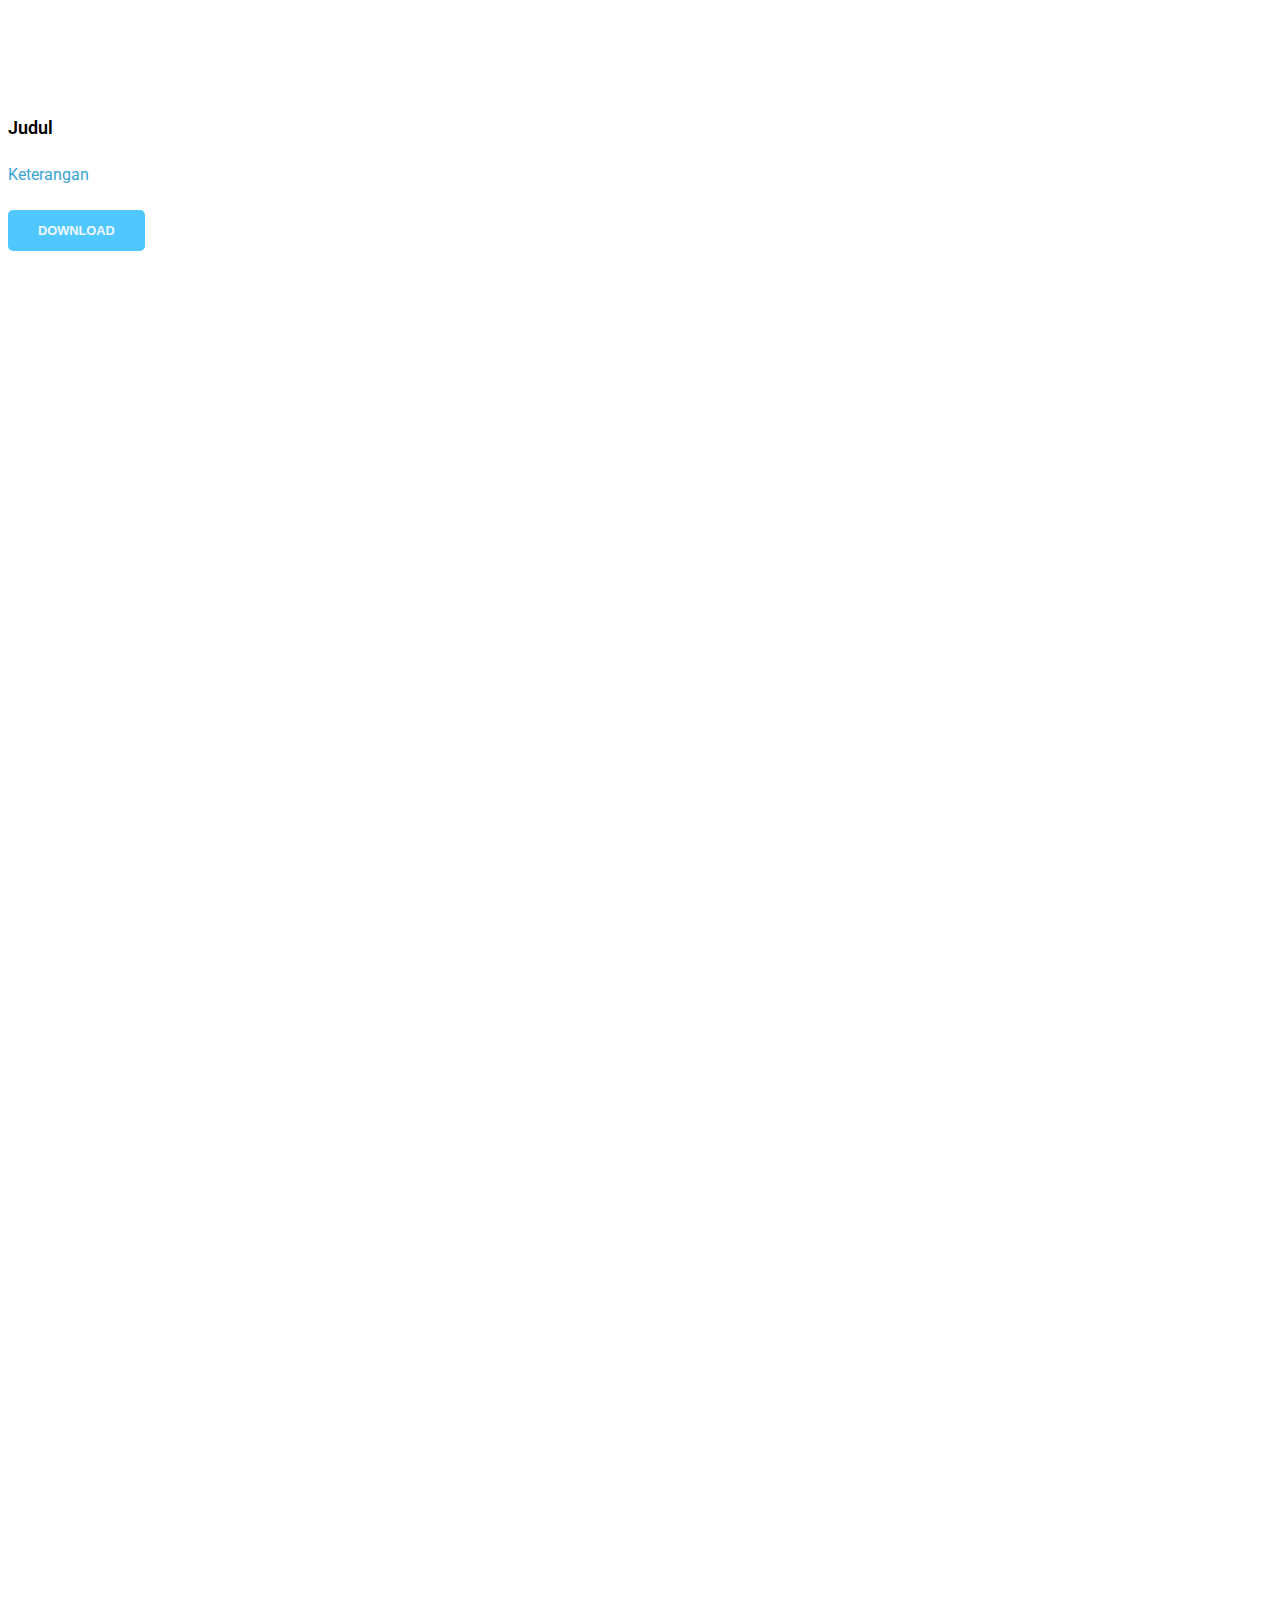
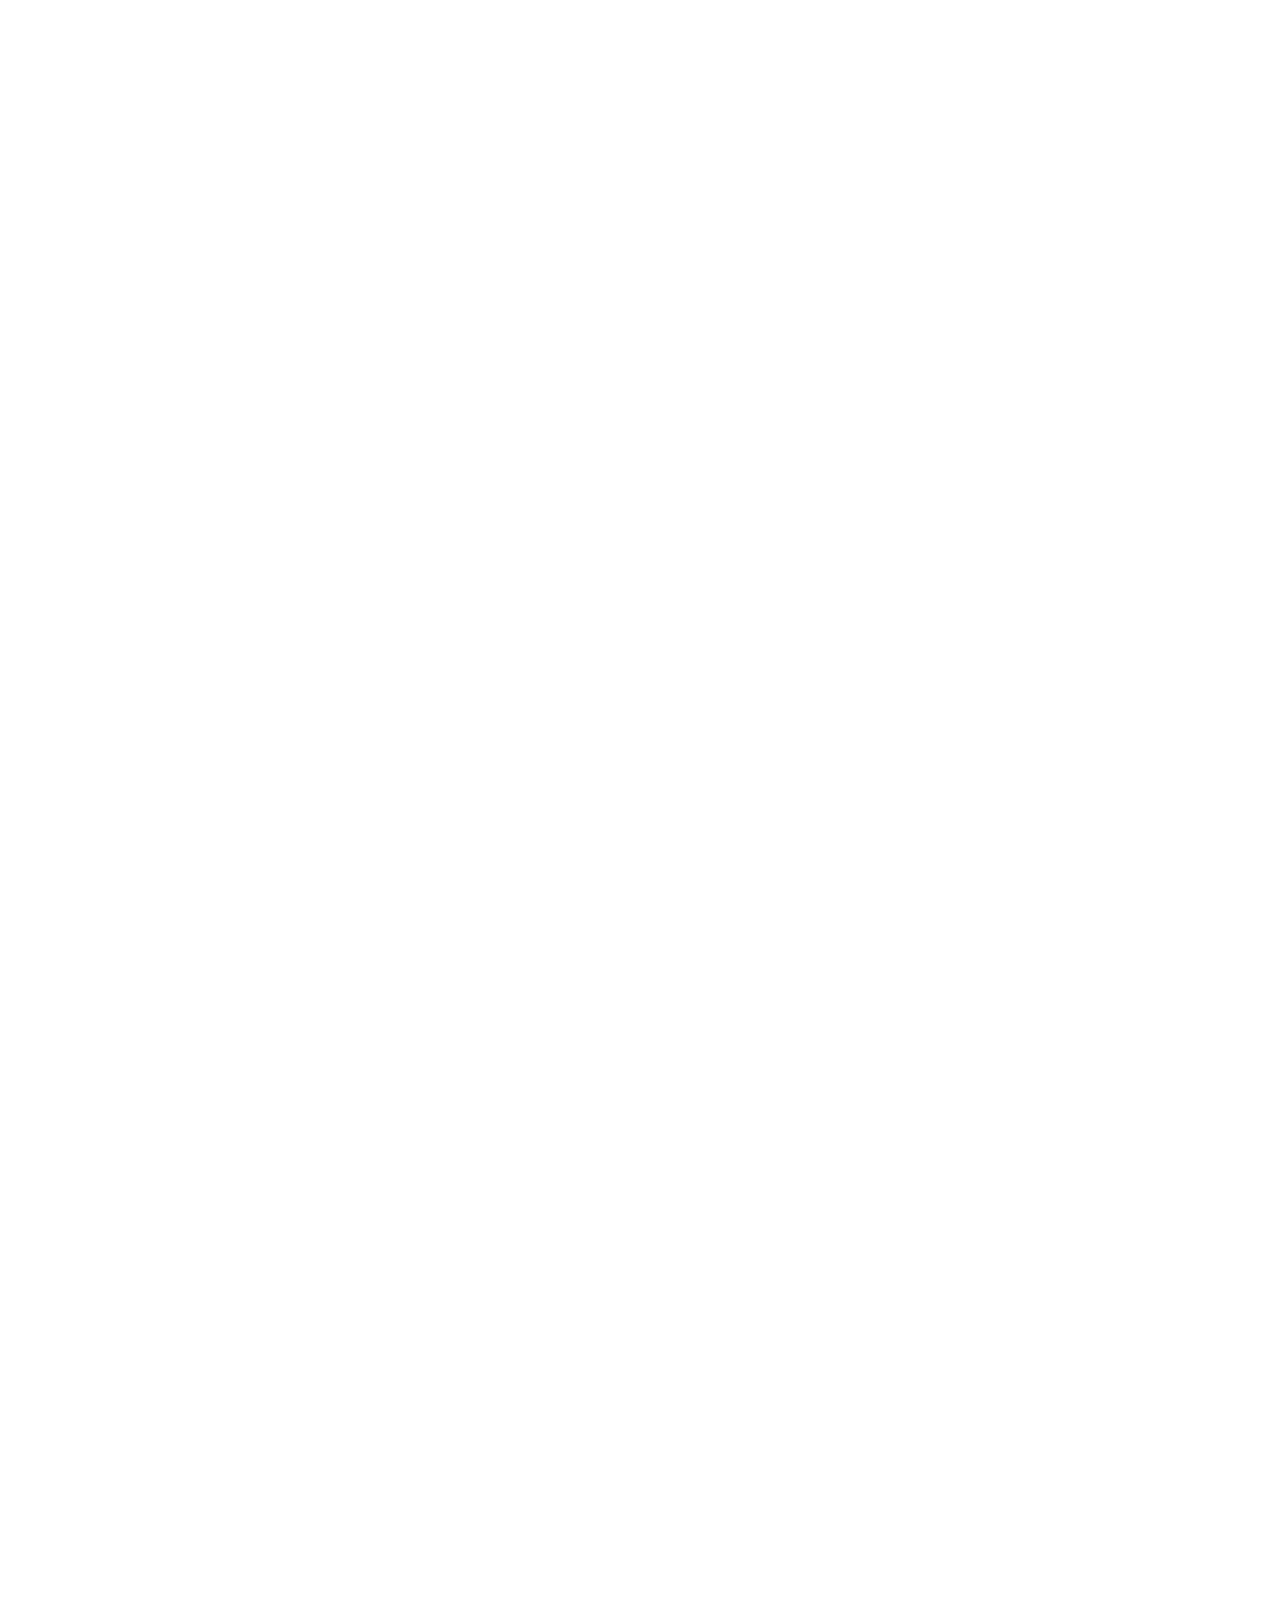
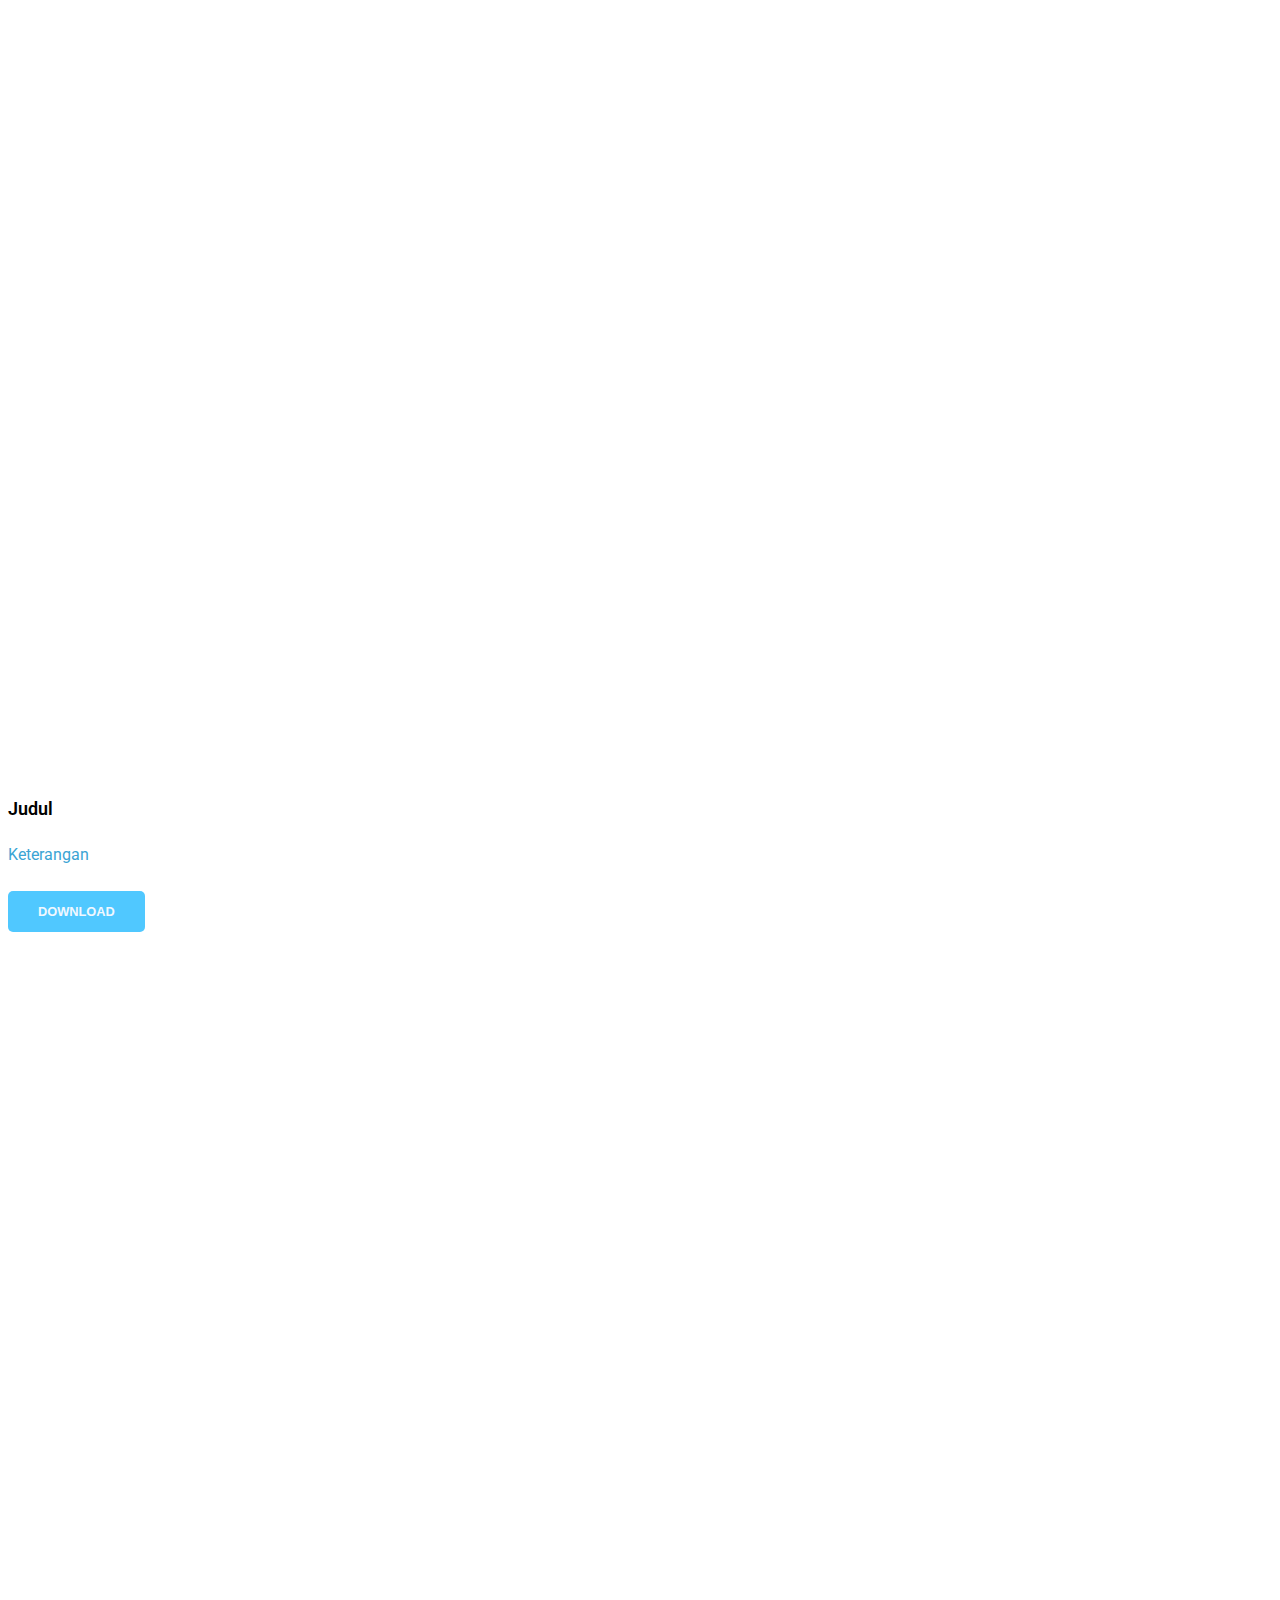
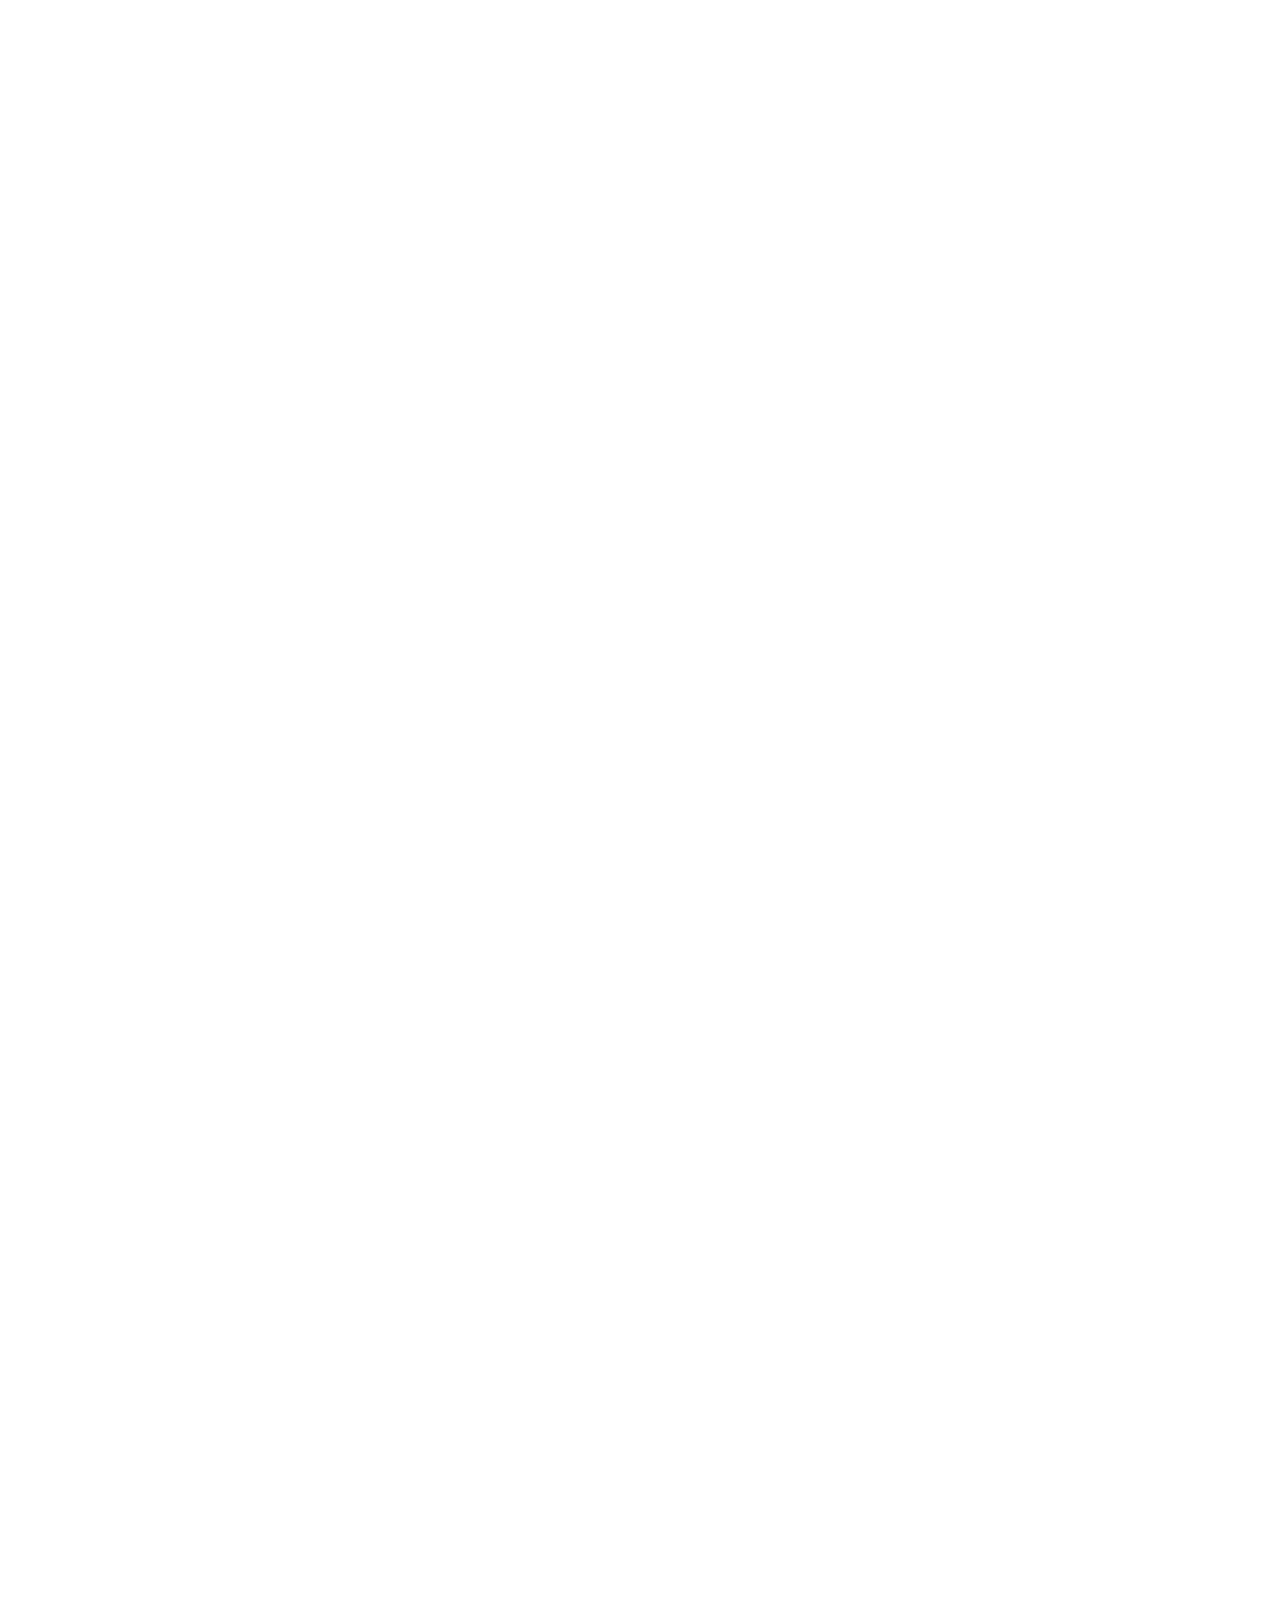
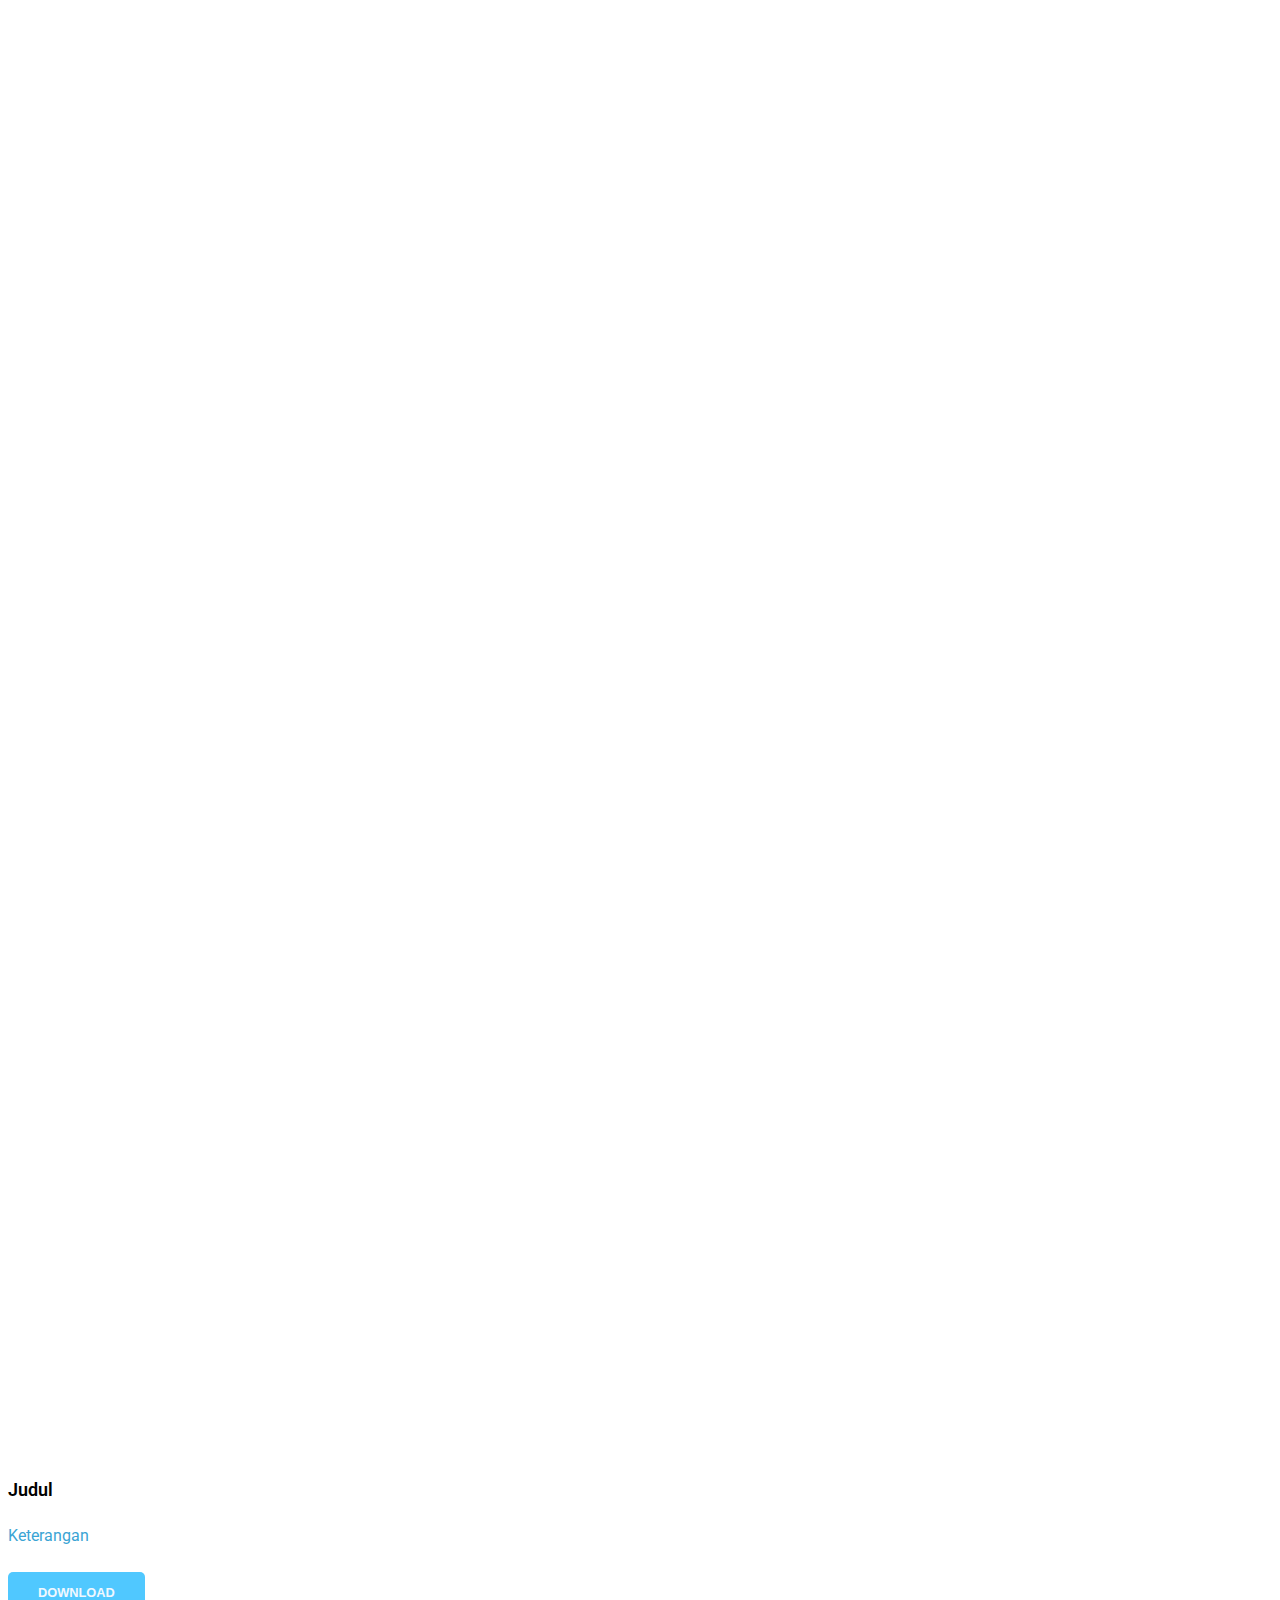
<file: IMPPI/unduhan.html>
<!DOCTYPE html>
<html lang="en">
<head>
    <meta charset="UTF-8">
    <meta http-equiv="X-UA-Compatible" content="IE=edge">
    <meta name="viewport" content="width=device-width, initial-scale=1.0">
    <link rel="icon" type="image/png" href="Logo.png">
    <title>IMPPI</title>

    <link rel="stylesheet" href="https://stackpath.bootstrapcdn.com/bootstrap/4.1.3/css/bootstrap.min.css" integrity="sha384-MCw98/SFnGE8fJT3GXwEOngsV7Zt27NXFoaoApmYm81iuXoPkFOJwJ8ERdknLPMO" 
    crossorigin="anonymous">

    <link rel="stylesheet" href="https://pro.fontawesome.com/releases/v5.10.0/css/all.css" integrity="sha384-AYmEC3Yw5cVb3ZcuHtOA93w35dYTsvhLPVnYs9eStHfGJvOvKxVfELGroGkvsg+p" 
    crossorigin="anonymous"/>

    <link rel="stylesheet" href="stylevisi.css">
</head>

<body>

    <!--NAVIGATION-->
    <nav class="navbar navbar-expand-lg navbar-light bg-light py-3 fixed-top">
      <div class="container">
        <img src="imppi.png" alt="" style="width: 6%; height: 6%;">
        <button class="navbar-toggler" type="button" data-bs-toggle="collapse" data-bs-target="#navbarSupportedContent" aria-controls="navbarSupportedContent" aria-expanded="false" aria-label="Toggle navigation">
          <span><i id="bar" class="fas fa-bars"></i></i></span>
        </button>
        <div class="collapse navbar-collapse" id="navbarSupportedContent">
          <ul class="navbar-nav me-auto ml-auto">
            <li class="nav-item">
              <a class="nav-link " aria-current="page" href="index.html">Beranda</a>
            </li>
            <li class="nav-item dropdown">
              <a class="nav-link dropdown-toggle" href="Tentang Kami.html" id="navbarDropdown" role="button" data-bs-toggle="dropdown" aria-expanded="false">
                Tentang Kami
              </a>
              <ul class="dropdown-menu" aria-labelledby="navbarDropdown">
                <li><a class="dropdown-item" href="Tentang Kami.html">Visi & Misi</a></li>
                <li><a class="dropdown-item" href="tujuan.html">Tujuan</a></li>
                <li><a class="dropdown-item" href="kontak.html">Kontak</a></li>
              </ul>
            </li>
            <li class="nav-item dropdown">
              <a class="nav-link dropdown-toggle" href="#" id="navbarDropdown" role="button" data-bs-toggle="dropdown" aria-expanded="false">
                Struktur Pengurus
              </a>
              <ul class="dropdown-menu" aria-labelledby="navbarDropdown">
                <li><a class="dropdown-item" href="dewan.html">Dewan Pembina</a></li>
                <li><a class="dropdown-item" href="dewan.html">Dewan Pakar</a></li>
                <li><a class="dropdown-item" href="majelis.html">Majelis KEDM</a></li>
                <li><a class="dropdown-item" href="eksekutif.html">Pengurus Eksekutif pusat</a></li>
              </ul>
            </li>
            <li class="nav-item">
              <a class="nav-link" href="berita.html">Berita</a>
            </li>
            <li class="nav-item">
              <a class="nav-link" href="agenda.html">Agenda</a>
            </li>
            <li class="nav-item">
              <a class="nav-link " aria-current="page" href="unduhan.html">Unduhan</a>
            </li>
          </ul>
        </div>
      </div>
    </nav>
      
      <!--HOME-->
      <section id="orderan" class="my-5 pb-5">
        <div class="container text-center mt-5 py-5">
          <h3>Unduhan</h3>
          <hr>
          <p>Anda dapat mengunduh disini</p>
        </div>
        <div class="row mx-auto container-fluid">
            <div class="row mx-auto container-fluid">
              <div class="product text-center col-lg-3 col-md-4 col-12">
                  <img class="img-fluid mb-3" src="bermix-studio-b8mwvvFs8Ak-unsplash.jpg" alt="">
                  <h4 class="p-name">Judul</h4>
                  <h5 class="p-price">Keterangan</h5>
                  <a href="https://drive.google.com/drive/folders/15nFod3uTRdSPSAiBoQbEi3tRzr7Q0yAd?usp=sharing"><button class="ordr-btn">Download</button></a>
              </div>
              <div class="product text-center col-lg-3 col-md-4 col-12">
                <img class="img-fluid mb-3" src="bermix-studio-b8mwvvFs8Ak-unsplash.jpg" alt="">
                <h4 class="p-name">Judul</h4>
                <h5 class="p-price">Keterangan</h5>
                <a href="https://drive.google.com/drive/folders/15nFod3uTRdSPSAiBoQbEi3tRzr7Q0yAd?usp=sharing"><button class="ordr-btn">Download</button></a>
               </div>
               <div class="product text-center col-lg-3 col-md-4 col-12">
                <img class="img-fluid mb-3" src="bermix-studio-b8mwvvFs8Ak-unsplash.jpg" alt="">
                <h4 class="p-name">Judul</h4>
                <h5 class="p-price">Keterangan</h5>
                <a href="https://drive.google.com/drive/folders/15nFod3uTRdSPSAiBoQbEi3tRzr7Q0yAd?usp=sharing"><button class="ordr-btn">Download</button></a>
              </div>
              <div class="product text-center col-lg-3 col-md-4 col-12">
                <img class="img-fluid mb-3" src="bermix-studio-b8mwvvFs8Ak-unsplash.jpg" alt="">
                <h4 class="p-name">Judul</h4>
                <h5 class="p-price">Keterangan</h5>
                <a href="https://drive.google.com/drive/folders/15nFod3uTRdSPSAiBoQbEi3tRzr7Q0yAd?usp=sharing"><button class="ordr-btn">Download</button></a>
              </div>
              <div class="product text-center col-lg-3 col-md-4 col-12">
                <img class="img-fluid mb-3" src="bermix-studio-b8mwvvFs8Ak-unsplash.jpg" alt="">
                <h4 class="p-name">Judul</h4>
                <h5 class="p-price">Keterangan</h5>
                <a href="#"><button class="ordr-btn">Download</button></a>
              </div>
              <div class="product text-center col-lg-3 col-md-4 col-12">
                <img class="img-fluid mb-3" src="bermix-studio-b8mwvvFs8Ak-unsplash.jpg" alt="">
                <h4 class="p-name">Judul</h4>
                <h5 class="p-price">Keterangan</h5>
                <a href="#"><button class="ordr-btn">Download</button></a>
              </div>
              <div class="product text-center col-lg-3 col-md-4 col-12">
                <img class="img-fluid mb-3" src="bermix-studio-b8mwvvFs8Ak-unsplash.jpg" alt="">
                <h4 class="p-name">Judul</h4>
                <h5 class="p-price">Keterangan</h5>
                <a href="#"><button class="ordr-btn">Download</button></a>
              </div>
              <div class="product text-center col-lg-3 col-md-4 col-12">
                <img class="img-fluid mb-3" src="bermix-studio-b8mwvvFs8Ak-unsplash.jpg" alt="">
                <h4 class="p-name">Judul</h4>
                <h5 class="p-price">Keterangan</h5>
                <a href="#"><button class="ordr-btn">Download</button></a>
              </div>
 
        </div>
      </section>


      <footer class="bg-dark text-center text-white">
        <div class="container p-4 pb-0">
          <section class="mb-4">
            
        <div class="text-center p-3" style="background-color: rgba(0, 0, 0, 0.2);">
          © 2022 Copyright:
          <a class="text-white" href="index.html">IMPPI.org</a>
          </section>
        </div>
      </footer>
    <script src="https://cdn.jsdelivr.net/npm/@popperjs/core@2.10.2/dist/umd/popper.min.js" 
    integrity="sha384-7+zCNj/IqJ95wo16oMtfsKbZ9ccEh31eOz1HGyDuCQ6wgnyJNSYdrPa03rtR1zdB" crossorigin="anonymous"></script>
    <script src="https://cdn.jsdelivr.net/npm/bootstrap@5.1.3/dist/js/bootstrap.min.js" 
    integrity="sha384-QJHtvGhmr9XOIpI6YVutG+2QOK9T+ZnN4kzFN1RtK3zEFEIsxhlmWl5/YESvpZ13" crossorigin="anonymous"></script>
</body>
</html>
</file>
<file: IMPPI/style.css>
@import url("https://fonts.googleapis.com/css2?family=Roboto:wght@300;400;500&display=swap");
body {
  font-family: "Roboto", sans-serif;
}

h1 {
  color: black;
  font-size: 2.5rem;
  font-weight: 700;
}

h2 {
  font-size: 1.8rem;
  font-weight: 600;
}

h3 {
  font-size: 1.4rem;
  font-weight: 600;
}

h4 {
  font-size: 1.1rem;
  font-weight: 600;
}

h5 {
  font-size: 1rem;
  font-weight: 400;
  color: black;
}

h6 {
  color: #d8d8d8;
}

.navbar {
  font-size: 16px;
  top: 0;
  left: 0;
}

.navbar-light .navbar-nav .nav-link {
  padding: 0 20px;
  color: black;
  transition: 0.3s ease;
}

.navbar-light .navbar-nav .nav-link:hover,
.navbar i:hover,
.navbar-light .navbar-nav .nav-link.active,
.navbar i.active {
  color: rgb(80, 200, 255);
}

.navbar i {
  font-size: 0.8rem;
  padding: 0 7px;
  cursor: pointer;
  font-weight: 200;
  transition: 0.3s ease;
}

#bar {
  font-size: 1.5rem;
  padding: 7px;
  cursor: pointer;
  font-weight: 500;
  transition: 0.3 ease;
  color: black;
}

#bar:hover,
#bar.active {
  color: white;
}

button {
  font-size: 0.8rem;
  font-weight: 700;
  border-radius: 5px;
  overflow: none;
  border: rgb(80, 200, 255);
  background-color: rgb(80, 200, 255);
  color: aliceblue;
  padding: 13px 30px;
  cursor: pointer;
  text-transform: uppercase;
  transition: 0.3s ease;
}

button:hover {
  background-color: #3a3833;
}

#home {
  background-image: url("im-130220.jpg");
  width: 100%;
  height: 100vh;
  background-size: cover;
  background-position: top center;
  display: flex;
  flex-direction: column;
  justify-content: center;
  align-items: flex-start;
}

#home.button-order {
  text-decoration: none;
  color: rgb(58, 164, 212);
}

#home p,
h5 {
  color: rgb(58, 164, 212);
}

#home span {
  color: rgb(58, 164, 212);
}
.text-uppercase {
  color: white;
}

#home.button-order {
  text-decoration: none;
  color: white;
}

#new .one img {
  width: 100%;
  height: 80%;
  background-position: center center;
  background-repeat: no-repeat;
  background-size: cover;
  position: relative;
}

#new .one .details {
  position: absolute;
  width: 100%;
  height: 30px;
  top: 0;
  left: 0;
  transition: ease;
}

#new .one .details button {
  display: inline-block;
  font-size: 14px;
  font-weight: 500;
  color: #white;
  background: none;
  text-transform: uppercase;
  padding: 2.5px;
  transform: translateY(70px);
  transition: 0.3 ease;
}

#new .one:nth-child(1) .details {
  display: flex;
  justify-content: center;
  flex-direction: column;
  align-items: center;
  text-align: start;
}

#new .one:nth-child(2) .details {
  display: flex;
  justify-content: center;
  flex-direction: column;
  align-items: center;
  text-align: start;
}

#new .one:nth-child(3) .details {
  display: flex;
  justify-content: center;
  flex-direction: column;
  align-items: center;
  text-align: start;
}

#banner {
  background-image: url("Plushcare-online-doctor-3.jpg");
  width: 100%;
  height: 50vh;
  background-size: cover;
  background-position: top 70px center;
  background-repeat: no-repeat;
  background-attachment: fixed;
  display: flex;
  flex-direction: column;
  justify-content: center;
  align-items: flex-end;
}

#banner h4 {
  color: rgb(58, 164, 212);
}

#banner h1 {
  color: rgb(58, 164, 212);
}
</file>
<file: IMPPI/stylevisi.css>
@import url("https://fonts.googleapis.com/css2?family=Roboto:wght@300;400;500&display=swap");
body {
  font-family: "Roboto", sans-serif;
}

h1 {
  color: black;
  font-size: 2.5rem;
  font-weight: 700;
}

h2 {
  font-size: 1.8rem;
  font-weight: 600;
}

h3 {
  font-size: 1.4rem;
  font-weight: 600;
}

h4 {
  font-size: 1.1rem;
  font-weight: 600;
}

h5 {
  font-size: 1rem;
  font-weight: 400;
  color: black;
}

h6 {
  color: #d8d8d8;
}

.navbar {
  font-size: 16px;
  top: 0;
  left: 0;
}

.navbar-light .navbar-nav .nav-link {
  padding: 0 20px;
  color: black;
  transition: 0.3s ease;
}

.navbar-light .navbar-nav .nav-link:hover,
.navbar i:hover,
.navbar-light .navbar-nav .nav-link.active,
.navbar i.active {
  color: rgb(80, 200, 255);
}

.navbar i {
  font-size: 0.8rem;
  padding: 0 7px;
  cursor: pointer;
  font-weight: 200;
  transition: 0.3s ease;
}

#bar {
  font-size: 1.5rem;
  padding: 7px;
  cursor: pointer;
  font-weight: 500;
  transition: 0.3 ease;
  color: black;
}

#bar:hover,
#bar.active {
  color: white;
}

button {
  font-size: 0.8rem;
  font-weight: 700;
  border-radius: 5px;
  overflow: none;
  border: rgb(80, 200, 255);
  background-color: rgb(80, 200, 255);
  color: aliceblue;
  padding: 13px 30px;
  cursor: pointer;
  text-transform: uppercase;
  transition: 0.3s ease;
}

button:hover {
  background-color: #3a3833;
}

#home {
  background-image: url("doctor-ge10071b6b_1920.jpg");
  width: 100%;
  height: 100vh;
  background-size: cover;
  background-position: top center;
  display: flex;
  flex-direction: column;
  justify-content: center;
  align-items: flex-start;
}

#home.button-order {
  text-decoration: none;
  color: rgb(58, 164, 212);
}

#home,
h5,
h1 {
  color: rgb(58, 164, 212);
}

#home span {
  color: rgb(58, 164, 212);
}
.text-uppercase {
  color: white;
}

#home.button-order {
  text-decoration: none;
  color: white;
}

#new .one img {
  width: 100%;
  height: 70%;
  background-position: center center;
  background-repeat: no-repeat;
  background-size: cover;
  position: relative;
}

#new .one .details {
  position: absolute;
  width: 100%;
  height: 70%;
  top: 0;
  left: 0;
  transition: ease;
}

#new .one:hover .details {
  cursor: pointer;
  background-color: rgb(58, 164, 212);
  opacity: 40%;
}

#new .one .details button {
  display: inline-block;
  font-size: 14px;
  font-weight: 500;
  color: #white;
  background: none;
  text-transform: uppercase;
  padding: 2.5px;
  transform: translateY(70px);
  transition: 0.3 ease;
}

#new .one:nth-child(1) .details {
  display: flex;
  justify-content: center;
  flex-direction: column;
  align-items: center;
  text-align: start;
}

#new .one:nth-child(2) .details {
  display: flex;
  justify-content: center;
  flex-direction: column;
  align-items: center;
  text-align: start;
}

#new .one:nth-child(3) .details {
  display: flex;
  justify-content: center;
  flex-direction: column;
  align-items: center;
  text-align: start;
}

#banner {
  background-image: url("l0j0dhvwcie.jpg");
  width: 100%;
  height: 100vh;
  background-size: cover;
  background-position: top 70px center;
  background-repeat: no-repeat;
  background-attachment: fixed;
  display: flex;
  flex-direction: column;
  justify-content: center;
  align-items: flex-end;
}

#banner h4 {
  color: white;
}

#banner h1 {
  color: white;
}
</file>
<file: IMPPI/styleeksekutif.css>
@import url("https://fonts.googleapis.com/css2?family=Roboto:wght@300;400;500&display=swap");
body {
  font-family: "Roboto", sans-serif;
}

h1 {
  color: black;
  font-size: 2.5rem;
  font-weight: 700;
}

h2 {
  font-size: 1.8rem;
  font-weight: 600;
}

h3 {
  font-size: 1.4rem;
  font-weight: 600;
}

h4 {
  font-size: 1.1rem;
  font-weight: 600;
}

h5 {
  font-size: 1rem;
  font-weight: 400;
  color: black;
}

h6 {
  color: #d8d8d8;
}

.navbar {
  font-size: 16px;
  top: 0;
  left: 0;
}

.navbar-light .navbar-nav .nav-link {
  padding: 0 20px;
  color: black;
  transition: 0.3s ease;
}

.navbar-light .navbar-nav .nav-link:hover,
.navbar i:hover,
.navbar-light .navbar-nav .nav-link.active,
.navbar i.active {
  color: rgb(80, 200, 255);
}

.navbar i {
  font-size: 0.8rem;
  padding: 0 7px;
  cursor: pointer;
  font-weight: 200;
  transition: 0.3s ease;
}

#bar {
  font-size: 1.5rem;
  padding: 7px;
  cursor: pointer;
  font-weight: 500;
  transition: 0.3 ease;
  color: black;
}

#bar:hover,
#bar.active {
  color: white;
}

button {
  font-size: 0.8rem;
  font-weight: 700;
  border-radius: 5px;
  overflow: none;
  border: rgb(80, 200, 255);
  background-color: rgb(80, 200, 255);
  color: aliceblue;
  padding: 13px 30px;
  cursor: pointer;
  text-transform: uppercase;
  transition: 0.3s ease;
}

button:hover {
  background-color: #3a3833;
}

#home {
  background-image: url("bermix-studio-b8mwvvFs8Ak-unsplash.jpg");
  width: 100%;
  height: auto;
  margin-top: 100px;
  background-size: cover;
  background-position: top center;
  display: flex;
  flex-direction: column;
  justify-content: center;
  align-items: flex-start;
}

#home.button-order {
  text-decoration: none;
  color: rgb(58, 164, 212);
}

#home,
h5,
h1 {
  color: rgb(58, 164, 212);
}

#home span {
  color: rgb(58, 164, 212);
}
.text-uppercase {
  color: white;
}

#home.button-order {
  text-decoration: none;
  color: white;
}

#new .one img {
  width: 100%;
  height: 70%;
  background-position: center center;
  background-repeat: no-repeat;
  background-size: cover;
  position: relative;
}

#new .one .details {
  position: absolute;
  width: 100%;
  height: 70%;
  top: 0;
  left: 0;
  transition: ease;
}

#new .one:hover .details {
  cursor: pointer;
  background-color: rgb(58, 164, 212);
  opacity: 40%;
}

#new .one .details button {
  display: inline-block;
  font-size: 14px;
  font-weight: 500;
  color: #white;
  background: none;
  text-transform: uppercase;
  padding: 2.5px;
  transform: translateY(70px);
  transition: 0.3 ease;
}

#new .one:nth-child(1) .details {
  display: flex;
  justify-content: center;
  flex-direction: column;
  align-items: center;
  text-align: start;
}

#new .one:nth-child(2) .details {
  display: flex;
  justify-content: center;
  flex-direction: column;
  align-items: center;
  text-align: start;
}

#new .one:nth-child(3) .details {
  display: flex;
  justify-content: center;
  flex-direction: column;
  align-items: center;
  text-align: start;
}

#banner {
  background-image: url("l0j0dhvwcie.jpg");
  width: 100%;
  height: 100vh;
  background-size: cover;
  background-position: top 70px center;
  background-repeat: no-repeat;
  background-attachment: fixed;
  display: flex;
  flex-direction: column;
  justify-content: center;
  align-items: flex-end;
}

#banner h4 {
  color: white;
}

#banner h1 {
  color: white;
}
</file>
